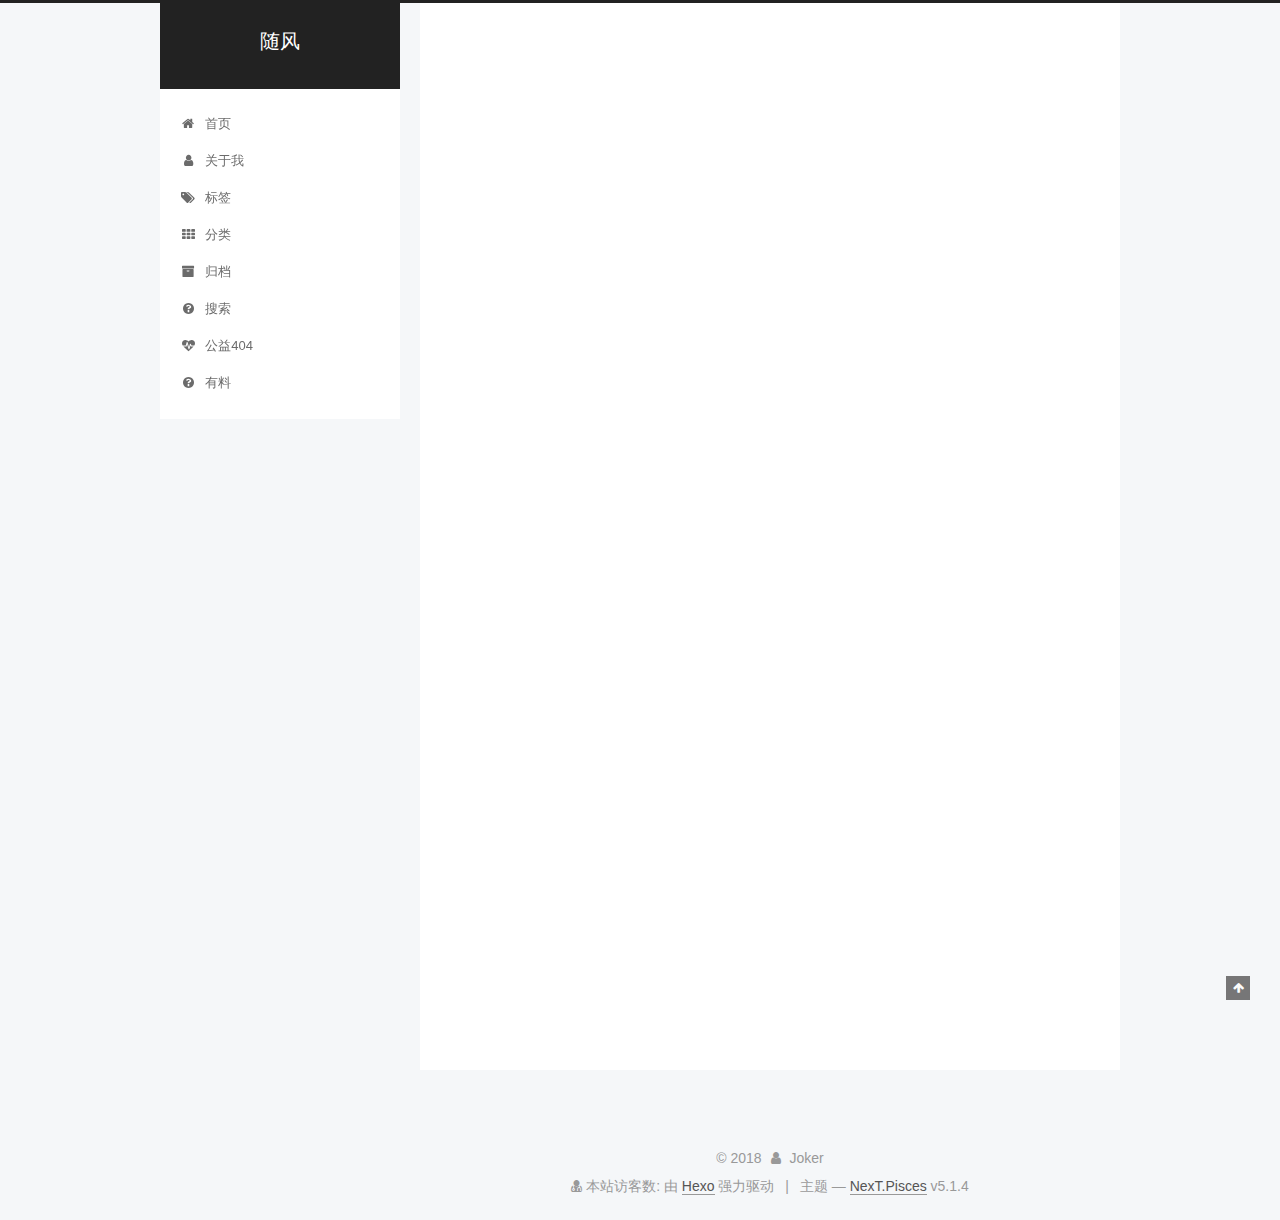
<file: index.html>
<!DOCTYPE html>



  


<html class="theme-next pisces use-motion" lang="zh-Hans">
<head>
  <meta charset="UTF-8"/>
<meta http-equiv="X-UA-Compatible" content="IE=edge" />
<meta name="viewport" content="width=device-width, initial-scale=1, maximum-scale=1"/>
<meta name="theme-color" content="#222">









<meta http-equiv="Cache-Control" content="no-transform" />
<meta http-equiv="Cache-Control" content="no-siteapp" />
















  
  
  <link href="/lib/fancybox/source/jquery.fancybox.css?v=2.1.5" rel="stylesheet" type="text/css" />







<link href="/lib/font-awesome/css/font-awesome.min.css?v=4.6.2" rel="stylesheet" type="text/css" />

<link href="/css/main.css?v=5.1.4" rel="stylesheet" type="text/css" />


  <link rel="apple-touch-icon" sizes="180x180" href="/images/apple-touch-icon-next.png?v=5.1.4">


  <link rel="icon" type="image/png" sizes="32x32" href="/images/favicon-32x32-next.png?v=5.1.4">


  <link rel="icon" type="image/png" sizes="16x16" href="/images/favicon-16x16-next.png?v=5.1.4">


  <link rel="mask-icon" href="/images/logo.svg?v=5.1.4" color="#222">





  <meta name="keywords" content="Hexo, NexT" />










<meta property="og:type" content="website">
<meta property="og:title" content="随风">
<meta property="og:url" content="http://yoursite.com/index.html">
<meta property="og:site_name" content="随风">
<meta property="og:locale" content="zh-Hans">
<meta name="twitter:card" content="summary">
<meta name="twitter:title" content="随风">



<script type="text/javascript" id="hexo.configurations">
  var NexT = window.NexT || {};
  var CONFIG = {
    root: '/',
    scheme: 'Pisces',
    version: '5.1.4',
    sidebar: {"position":"left","display":"post","offset":12,"b2t":false,"scrollpercent":false,"onmobile":false},
    fancybox: true,
    tabs: true,
    motion: {"enable":true,"async":false,"transition":{"post_block":"fadeIn","post_header":"slideDownIn","post_body":"slideDownIn","coll_header":"slideLeftIn","sidebar":"slideUpIn"}},
    duoshuo: {
      userId: '0',
      author: '博主'
    },
    algolia: {
      applicationID: '',
      apiKey: '',
      indexName: '',
      hits: {"per_page":10},
      labels: {"input_placeholder":"Search for Posts","hits_empty":"We didn't find any results for the search: ${query}","hits_stats":"${hits} results found in ${time} ms"}
    }
  };
</script>



  <link rel="canonical" href="http://yoursite.com/"/>





  <title>随风</title>
  








</head>

<body itemscope itemtype="http://schema.org/WebPage" lang="zh-Hans">

  
  
    
  

  <div class="container sidebar-position-left 
  page-home">
    <div class="headband"></div>

    <header id="header" class="header" itemscope itemtype="http://schema.org/WPHeader">
      <div class="header-inner"><div class="site-brand-wrapper">
  <div class="site-meta ">
    

    <div class="custom-logo-site-title">
      <a href="/"  class="brand" rel="start">
        <span class="logo-line-before"><i></i></span>
        <span class="site-title">随风</span>
        <span class="logo-line-after"><i></i></span>
      </a>
    </div>
      
        <p class="site-subtitle"></p>
      
  </div>

  <div class="site-nav-toggle">
    <button>
      <span class="btn-bar"></span>
      <span class="btn-bar"></span>
      <span class="btn-bar"></span>
    </button>
  </div>
</div>

<nav class="site-nav">
  

  
    <ul id="menu" class="menu">
      
        
        <li class="menu-item menu-item-home">
          <a href="/" rel="section">
            
              <i class="menu-item-icon fa fa-fw fa-home"></i> <br />
            
            首页
          </a>
        </li>
      
        
        <li class="menu-item menu-item-about">
          <a href="/about/" rel="section">
            
              <i class="menu-item-icon fa fa-fw fa-user"></i> <br />
            
            关于我
          </a>
        </li>
      
        
        <li class="menu-item menu-item-tags">
          <a href="/tags/" rel="section">
            
              <i class="menu-item-icon fa fa-fw fa-tags"></i> <br />
            
            标签
          </a>
        </li>
      
        
        <li class="menu-item menu-item-categories">
          <a href="/categories/" rel="section">
            
              <i class="menu-item-icon fa fa-fw fa-th"></i> <br />
            
            分类
          </a>
        </li>
      
        
        <li class="menu-item menu-item-archives">
          <a href="/archives/" rel="section">
            
              <i class="menu-item-icon fa fa-fw fa-archive"></i> <br />
            
            归档
          </a>
        </li>
      
        
        <li class="menu-item menu-item-search">
          <a href="/search" rel="section">
            
              <i class="menu-item-icon fa fa-fw fa-question-circle"></i> <br />
            
            搜索
          </a>
        </li>
      
        
        <li class="menu-item menu-item-commonweal">
          <a href="/404/" rel="section">
            
              <i class="menu-item-icon fa fa-fw fa-heartbeat"></i> <br />
            
            公益404
          </a>
        </li>
      
        
        <li class="menu-item menu-item-something">
          <a href="/something" rel="section">
            
              <i class="menu-item-icon fa fa-fw fa-question-circle"></i> <br />
            
            有料
          </a>
        </li>
      

      
    </ul>
  

  
</nav>



 </div>
    </header>

    <main id="main" class="main">
      <div class="main-inner">
        <div class="content-wrap">
          <div id="content" class="content">
            
  <section id="posts" class="posts-expand">
    
      

  

  
  
  

  <article class="post post-type-normal" itemscope itemtype="http://schema.org/Article">
  
  
  
  <div class="post-block">
    <link itemprop="mainEntityOfPage" href="http://yoursite.com/2018/04/02/hello-world/">

    <span hidden itemprop="author" itemscope itemtype="http://schema.org/Person">
      <meta itemprop="name" content="Joker">
      <meta itemprop="description" content="">
      <meta itemprop="image" content="/images/avatar.gif">
    </span>

    <span hidden itemprop="publisher" itemscope itemtype="http://schema.org/Organization">
      <meta itemprop="name" content="随风">
    </span>

    
      <header class="post-header">

        
        
          <h1 class="post-title" itemprop="name headline">
                
                <a class="post-title-link" href="/2018/04/02/hello-world/" itemprop="url">Hello World</a></h1>
        

        <div class="post-meta">
          <span class="post-time">
            
              <span class="post-meta-item-icon">
                <i class="fa fa-calendar-o"></i>
              </span>
              
                <span class="post-meta-item-text">发表于</span>
              
              <time title="创建于" itemprop="dateCreated datePublished" datetime="2018-04-02T16:31:51+08:00">
                2018-04-02
              </time>
            

            

            
          </span>

          

          
            
              <span class="post-comments-count">
                <span class="post-meta-divider">|</span>
                <span class="post-meta-item-icon">
                  <i class="fa fa-comment-o"></i>
                </span>
                <a href="/2018/04/02/hello-world/#comments" itemprop="discussionUrl">
                  <span class="post-comments-count ds-thread-count" data-thread-key="2018/04/02/hello-world/" itemprop="commentCount"></span>
                </a>
              </span>
            
          

          
          

          

          

          

        </div>
      </header>
    

    
    
    
    <div class="post-body" itemprop="articleBody">

      
      

      
        
          
            <p>Welcome to <a href="https://hexo.io/" target="_blank" rel="noopener">Hexo</a>! This is your very first post. Check <a href="https://hexo.io/docs/" target="_blank" rel="noopener">documentation</a> for more info. If you get any problems when using Hexo, you can find the answer in <a href="https://hexo.io/docs/troubleshooting.html" target="_blank" rel="noopener">troubleshooting</a> or you can ask me on <a href="https://github.com/hexojs/hexo/issues" target="_blank" rel="noopener">GitHub</a>.</p>
<h2 id="Quick-Start"><a href="#Quick-Start" class="headerlink" title="Quick Start"></a>Quick Start</h2><h3 id="Create-a-new-post"><a href="#Create-a-new-post" class="headerlink" title="Create a new post"></a>Create a new post</h3><figure class="highlight bash"><table><tr><td class="gutter"><pre><span class="line">1</span><br></pre></td><td class="code"><pre><span class="line">$ hexo new <span class="string">"My New Post"</span></span><br></pre></td></tr></table></figure>
<p>More info: <a href="https://hexo.io/docs/writing.html" target="_blank" rel="noopener">Writing</a></p>
<h3 id="Run-server"><a href="#Run-server" class="headerlink" title="Run server"></a>Run server</h3><figure class="highlight bash"><table><tr><td class="gutter"><pre><span class="line">1</span><br></pre></td><td class="code"><pre><span class="line">$ hexo server</span><br></pre></td></tr></table></figure>
<p>More info: <a href="https://hexo.io/docs/server.html" target="_blank" rel="noopener">Server</a></p>
<h3 id="Generate-static-files"><a href="#Generate-static-files" class="headerlink" title="Generate static files"></a>Generate static files</h3><figure class="highlight bash"><table><tr><td class="gutter"><pre><span class="line">1</span><br></pre></td><td class="code"><pre><span class="line">$ hexo generate</span><br></pre></td></tr></table></figure>
<p>More info: <a href="https://hexo.io/docs/generating.html" target="_blank" rel="noopener">Generating</a></p>
<h3 id="Deploy-to-remote-sites"><a href="#Deploy-to-remote-sites" class="headerlink" title="Deploy to remote sites"></a>Deploy to remote sites</h3><figure class="highlight bash"><table><tr><td class="gutter"><pre><span class="line">1</span><br></pre></td><td class="code"><pre><span class="line">$ hexo deploy</span><br></pre></td></tr></table></figure>
<p>More info: <a href="https://hexo.io/docs/deployment.html" target="_blank" rel="noopener">Deployment</a></p>

          
        
      
    </div>
    
    
    

    

    

    

    <footer class="post-footer">
      

      

      

      
      
        <div class="post-eof"></div>
      
    </footer>
  </div>
  
  
  
  </article>


    
  </section>

  


          </div>
          


          

        </div>
        
          
  
  <div class="sidebar-toggle">
    <div class="sidebar-toggle-line-wrap">
      <span class="sidebar-toggle-line sidebar-toggle-line-first"></span>
      <span class="sidebar-toggle-line sidebar-toggle-line-middle"></span>
      <span class="sidebar-toggle-line sidebar-toggle-line-last"></span>
    </div>
  </div>

  <aside id="sidebar" class="sidebar">
    
    <div class="sidebar-inner">

      

      

      <section class="site-overview-wrap sidebar-panel sidebar-panel-active">
        <div class="site-overview">
          <div class="site-author motion-element" itemprop="author" itemscope itemtype="http://schema.org/Person">
            
              <p class="site-author-name" itemprop="name">Joker</p>
              <p class="site-description motion-element" itemprop="description"></p>
          </div>

          <nav class="site-state motion-element">

            
              <div class="site-state-item site-state-posts">
              
                <a href="/archives/">
              
                  <span class="site-state-item-count">1</span>
                  <span class="site-state-item-name">日志</span>
                </a>
              </div>
            

            

            

          </nav>

          

          
            <div class="links-of-author motion-element">
                
                  <span class="links-of-author-item">
                    <a href="https://github.com/hotoh" target="_blank" title="GitHub">
                      
                        <i class="fa fa-fw fa-globe"></i>GitHub</a>
                  </span>
                
                  <span class="links-of-author-item">
                    <a href="your-twitter-url" target="_blank" title="Twitter">
                      
                        <i class="fa fa-fw fa-globe"></i>Twitter</a>
                  </span>
                
                  <span class="links-of-author-item">
                    <a href="your-weibo-url" target="_blank" title="Weibo">
                      
                        <i class="fa fa-fw fa-globe"></i>Weibo</a>
                  </span>
                
                  <span class="links-of-author-item">
                    <a href="your-douban-url" target="_blank" title="DouBan">
                      
                        <i class="fa fa-fw fa-globe"></i>DouBan</a>
                  </span>
                
                  <span class="links-of-author-item">
                    <a href="your-zhihu-url" target="_blank" title="ZhiHu">
                      
                        <i class="fa fa-fw fa-globe"></i>ZhiHu</a>
                  </span>
                
            </div>
          

          
          

          
          

          

        </div>
      </section>

      

      

    </div>
  </aside>


        
      </div>
    </main>

    <footer id="footer" class="footer">
      <div class="footer-inner">
        <script async src="https://dn-lbstatics.qbox.me/busuanzi/2.3/busuanzi.pure.mini.js"></script>
<div class="copyright">&copy; <span itemprop="copyrightYear">2018</span>
  <span class="with-love">
    <i class="fa fa-user"></i>
  </span>
  <span class="author" itemprop="copyrightHolder">Joker</span>

  
</div>

<div class="powered-by">
<i class="fa fa-user-md"></i><span id="busuanzi_container_site_uv">
  本站访客数:<span id="busuanzi_value_site_uv"></span>
</span>
</div>


  <div class="powered-by">由 <a class="theme-link" target="_blank">Hexo</a> 强力驱动</div>



  <span class="post-meta-divider">|</span>



  <div class="theme-info">主题 &mdash; <a class="theme-link" target="_blank">NexT.Pisces</a> v5.1.4</div>




        







        
      </div>
    </footer>

    
      <div class="back-to-top">
        <i class="fa fa-arrow-up"></i>
        
      </div>
    

    

  </div>

  

<script type="text/javascript">
  if (Object.prototype.toString.call(window.Promise) !== '[object Function]') {
    window.Promise = null;
  }
</script>









  












  
  
    <script type="text/javascript" src="/lib/jquery/index.js?v=2.1.3"></script>
  

  
  
    <script type="text/javascript" src="/lib/fastclick/lib/fastclick.min.js?v=1.0.6"></script>
  

  
  
    <script type="text/javascript" src="/lib/jquery_lazyload/jquery.lazyload.js?v=1.9.7"></script>
  

  
  
    <script type="text/javascript" src="/lib/velocity/velocity.min.js?v=1.2.1"></script>
  

  
  
    <script type="text/javascript" src="/lib/velocity/velocity.ui.min.js?v=1.2.1"></script>
  

  
  
    <script type="text/javascript" src="/lib/fancybox/source/jquery.fancybox.pack.js?v=2.1.5"></script>
  


  


  <script type="text/javascript" src="/js/src/utils.js?v=5.1.4"></script>

  <script type="text/javascript" src="/js/src/motion.js?v=5.1.4"></script>



  
  


  <script type="text/javascript" src="/js/src/affix.js?v=5.1.4"></script>

  <script type="text/javascript" src="/js/src/schemes/pisces.js?v=5.1.4"></script>



  

  


  <script type="text/javascript" src="/js/src/bootstrap.js?v=5.1.4"></script>



  

  
    
  

  <script type="text/javascript">
    var duoshuoQuery = {short_name:"your-duoshuo-shortname"};
    (function() {
      var ds = document.createElement('script');
      ds.type = 'text/javascript';ds.async = true;
      ds.id = 'duoshuo-script';
      ds.src = (document.location.protocol == 'https:' ? 'https:' : 'http:') + '//static.duoshuo.com/embed.js';
      ds.charset = 'UTF-8';
      (document.getElementsByTagName('head')[0]
      || document.getElementsByTagName('body')[0]).appendChild(ds);
    })();
  </script>

  
    
    
    <script src="/lib/ua-parser-js/dist/ua-parser.min.js?v=0.7.9"></script>
    <script src="/js/src/hook-duoshuo.js"></script>
  


















  





  

  

  

  
  

  

  

  

</body>
</html>
</file>
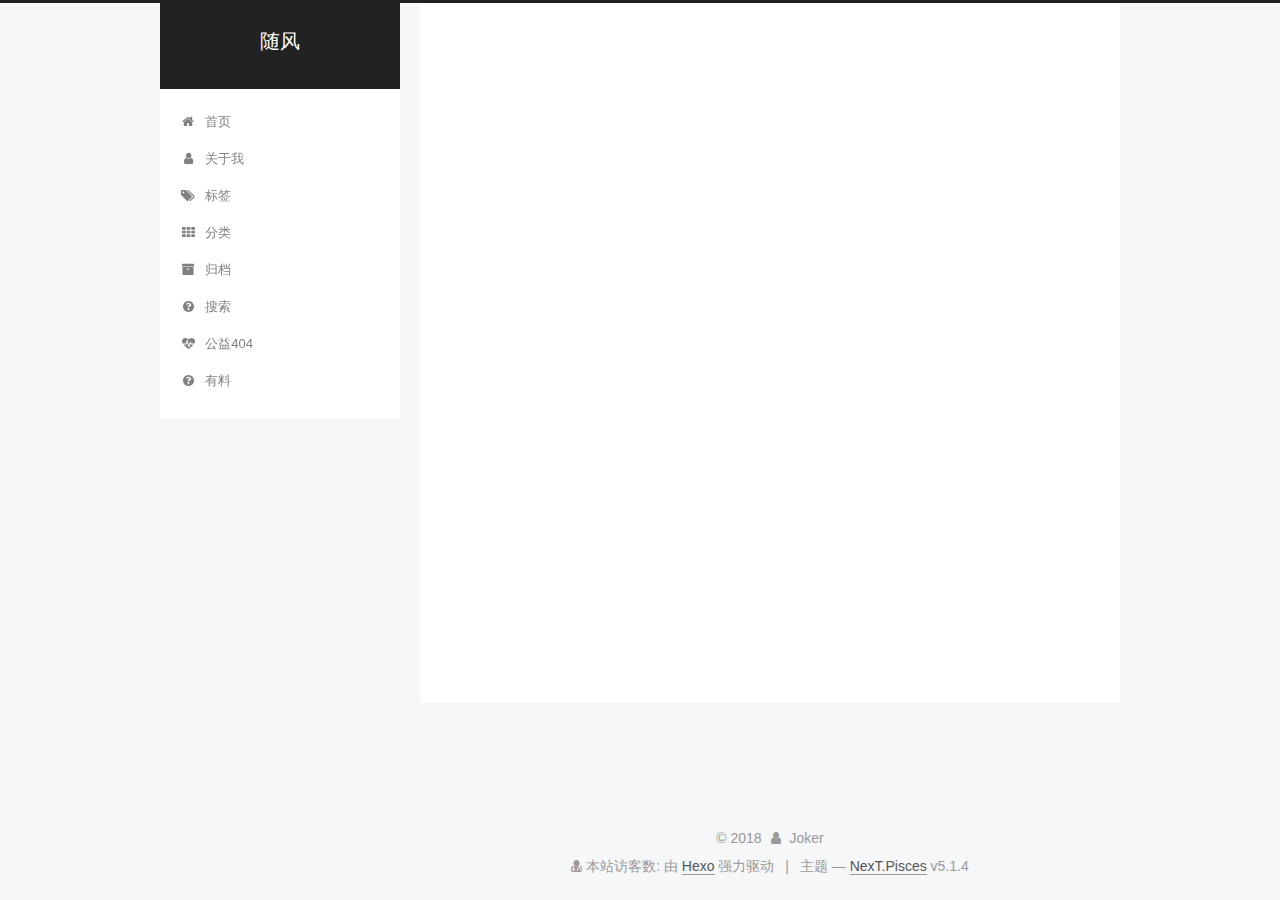
<file: about/index.html>
<!DOCTYPE html>



  


<html class="theme-next pisces use-motion" lang="zh-Hans">
<head>
  <meta charset="UTF-8"/>
<meta http-equiv="X-UA-Compatible" content="IE=edge" />
<meta name="viewport" content="width=device-width, initial-scale=1, maximum-scale=1"/>
<meta name="theme-color" content="#222">









<meta http-equiv="Cache-Control" content="no-transform" />
<meta http-equiv="Cache-Control" content="no-siteapp" />
















  
  
  <link href="/lib/fancybox/source/jquery.fancybox.css?v=2.1.5" rel="stylesheet" type="text/css" />







<link href="/lib/font-awesome/css/font-awesome.min.css?v=4.6.2" rel="stylesheet" type="text/css" />

<link href="/css/main.css?v=5.1.4" rel="stylesheet" type="text/css" />


  <link rel="apple-touch-icon" sizes="180x180" href="/images/apple-touch-icon-next.png?v=5.1.4">


  <link rel="icon" type="image/png" sizes="32x32" href="/images/favicon-32x32-next.png?v=5.1.4">


  <link rel="icon" type="image/png" sizes="16x16" href="/images/favicon-16x16-next.png?v=5.1.4">


  <link rel="mask-icon" href="/images/logo.svg?v=5.1.4" color="#222">





  <meta name="keywords" content="Hexo, NexT" />










<meta name="description" content="##关于我一个爱学习的boy   email:905893451@qq.com">
<meta property="og:type" content="website">
<meta property="og:title" content="about">
<meta property="og:url" content="http://yoursite.com/about/index.html">
<meta property="og:site_name" content="随风">
<meta property="og:description" content="##关于我一个爱学习的boy   email:905893451@qq.com">
<meta property="og:locale" content="zh-Hans">
<meta property="og:updated_time" content="2018-04-02T09:00:41.864Z">
<meta name="twitter:card" content="summary">
<meta name="twitter:title" content="about">
<meta name="twitter:description" content="##关于我一个爱学习的boy   email:905893451@qq.com">



<script type="text/javascript" id="hexo.configurations">
  var NexT = window.NexT || {};
  var CONFIG = {
    root: '/',
    scheme: 'Pisces',
    version: '5.1.4',
    sidebar: {"position":"left","display":"post","offset":12,"b2t":false,"scrollpercent":false,"onmobile":false},
    fancybox: true,
    tabs: true,
    motion: {"enable":true,"async":false,"transition":{"post_block":"fadeIn","post_header":"slideDownIn","post_body":"slideDownIn","coll_header":"slideLeftIn","sidebar":"slideUpIn"}},
    duoshuo: {
      userId: '0',
      author: '博主'
    },
    algolia: {
      applicationID: '',
      apiKey: '',
      indexName: '',
      hits: {"per_page":10},
      labels: {"input_placeholder":"Search for Posts","hits_empty":"We didn't find any results for the search: ${query}","hits_stats":"${hits} results found in ${time} ms"}
    }
  };
</script>



  <link rel="canonical" href="http://yoursite.com/about/"/>





  <title>about | 随风</title>
  








</head>

<body itemscope itemtype="http://schema.org/WebPage" lang="zh-Hans">

  
  
    
  

  <div class="container sidebar-position-left page-post-detail">
    <div class="headband"></div>

    <header id="header" class="header" itemscope itemtype="http://schema.org/WPHeader">
      <div class="header-inner"><div class="site-brand-wrapper">
  <div class="site-meta ">
    

    <div class="custom-logo-site-title">
      <a href="/"  class="brand" rel="start">
        <span class="logo-line-before"><i></i></span>
        <span class="site-title">随风</span>
        <span class="logo-line-after"><i></i></span>
      </a>
    </div>
      
        <p class="site-subtitle"></p>
      
  </div>

  <div class="site-nav-toggle">
    <button>
      <span class="btn-bar"></span>
      <span class="btn-bar"></span>
      <span class="btn-bar"></span>
    </button>
  </div>
</div>

<nav class="site-nav">
  

  
    <ul id="menu" class="menu">
      
        
        <li class="menu-item menu-item-home">
          <a href="/" rel="section">
            
              <i class="menu-item-icon fa fa-fw fa-home"></i> <br />
            
            首页
          </a>
        </li>
      
        
        <li class="menu-item menu-item-about">
          <a href="/about/" rel="section">
            
              <i class="menu-item-icon fa fa-fw fa-user"></i> <br />
            
            关于我
          </a>
        </li>
      
        
        <li class="menu-item menu-item-tags">
          <a href="/tags/" rel="section">
            
              <i class="menu-item-icon fa fa-fw fa-tags"></i> <br />
            
            标签
          </a>
        </li>
      
        
        <li class="menu-item menu-item-categories">
          <a href="/categories/" rel="section">
            
              <i class="menu-item-icon fa fa-fw fa-th"></i> <br />
            
            分类
          </a>
        </li>
      
        
        <li class="menu-item menu-item-archives">
          <a href="/archives/" rel="section">
            
              <i class="menu-item-icon fa fa-fw fa-archive"></i> <br />
            
            归档
          </a>
        </li>
      
        
        <li class="menu-item menu-item-search">
          <a href="/search" rel="section">
            
              <i class="menu-item-icon fa fa-fw fa-question-circle"></i> <br />
            
            搜索
          </a>
        </li>
      
        
        <li class="menu-item menu-item-commonweal">
          <a href="/404/" rel="section">
            
              <i class="menu-item-icon fa fa-fw fa-heartbeat"></i> <br />
            
            公益404
          </a>
        </li>
      
        
        <li class="menu-item menu-item-something">
          <a href="/something" rel="section">
            
              <i class="menu-item-icon fa fa-fw fa-question-circle"></i> <br />
            
            有料
          </a>
        </li>
      

      
    </ul>
  

  
</nav>



 </div>
    </header>

    <main id="main" class="main">
      <div class="main-inner">
        <div class="content-wrap">
          <div id="content" class="content">
            

  <div id="posts" class="posts-expand">
    
    
    
    <div class="post-block page">
      <header class="post-header">

	<h1 class="post-title" itemprop="name headline">about</h1>



</header>

      
      
      
      <div class="post-body">
        
        
          <p>##关于我<br>一个爱学习的boy</p>
<p>  email:<a href="mailto:905893451@qq.com" target="_blank" rel="noopener">905893451@qq.com</a></p>

        
      </div>
      
      
      
    </div>
    
    
    
  </div>


          </div>
          


          

  
    <div class="comments" id="comments">
      <div class="ds-thread" data-thread-key="about/index.html"
           data-title="about" data-url="http://yoursite.com/about/index.html">
      </div>
    </div>

  



        </div>
        
          
  
  <div class="sidebar-toggle">
    <div class="sidebar-toggle-line-wrap">
      <span class="sidebar-toggle-line sidebar-toggle-line-first"></span>
      <span class="sidebar-toggle-line sidebar-toggle-line-middle"></span>
      <span class="sidebar-toggle-line sidebar-toggle-line-last"></span>
    </div>
  </div>

  <aside id="sidebar" class="sidebar">
    
    <div class="sidebar-inner">

      

      

      <section class="site-overview-wrap sidebar-panel sidebar-panel-active">
        <div class="site-overview">
          <div class="site-author motion-element" itemprop="author" itemscope itemtype="http://schema.org/Person">
            
              <p class="site-author-name" itemprop="name">Joker</p>
              <p class="site-description motion-element" itemprop="description"></p>
          </div>

          <nav class="site-state motion-element">

            
              <div class="site-state-item site-state-posts">
              
                <a href="/archives/">
              
                  <span class="site-state-item-count">1</span>
                  <span class="site-state-item-name">日志</span>
                </a>
              </div>
            

            

            

          </nav>

          

          
            <div class="links-of-author motion-element">
                
                  <span class="links-of-author-item">
                    <a href="https://github.com/hotoh" target="_blank" title="GitHub">
                      
                        <i class="fa fa-fw fa-globe"></i>GitHub</a>
                  </span>
                
                  <span class="links-of-author-item">
                    <a href="your-twitter-url" target="_blank" title="Twitter">
                      
                        <i class="fa fa-fw fa-globe"></i>Twitter</a>
                  </span>
                
                  <span class="links-of-author-item">
                    <a href="your-weibo-url" target="_blank" title="Weibo">
                      
                        <i class="fa fa-fw fa-globe"></i>Weibo</a>
                  </span>
                
                  <span class="links-of-author-item">
                    <a href="your-douban-url" target="_blank" title="DouBan">
                      
                        <i class="fa fa-fw fa-globe"></i>DouBan</a>
                  </span>
                
                  <span class="links-of-author-item">
                    <a href="your-zhihu-url" target="_blank" title="ZhiHu">
                      
                        <i class="fa fa-fw fa-globe"></i>ZhiHu</a>
                  </span>
                
            </div>
          

          
          

          
          

          

        </div>
      </section>

      

      

    </div>
  </aside>


        
      </div>
    </main>

    <footer id="footer" class="footer">
      <div class="footer-inner">
        <script async src="https://dn-lbstatics.qbox.me/busuanzi/2.3/busuanzi.pure.mini.js"></script>
<div class="copyright">&copy; <span itemprop="copyrightYear">2018</span>
  <span class="with-love">
    <i class="fa fa-user"></i>
  </span>
  <span class="author" itemprop="copyrightHolder">Joker</span>

  
</div>

<div class="powered-by">
<i class="fa fa-user-md"></i><span id="busuanzi_container_site_uv">
  本站访客数:<span id="busuanzi_value_site_uv"></span>
</span>
</div>


  <div class="powered-by">由 <a class="theme-link" target="_blank">Hexo</a> 强力驱动</div>



  <span class="post-meta-divider">|</span>



  <div class="theme-info">主题 &mdash; <a class="theme-link" target="_blank">NexT.Pisces</a> v5.1.4</div>




        







        
      </div>
    </footer>

    
      <div class="back-to-top">
        <i class="fa fa-arrow-up"></i>
        
      </div>
    

    

  </div>

  

<script type="text/javascript">
  if (Object.prototype.toString.call(window.Promise) !== '[object Function]') {
    window.Promise = null;
  }
</script>









  












  
  
    <script type="text/javascript" src="/lib/jquery/index.js?v=2.1.3"></script>
  

  
  
    <script type="text/javascript" src="/lib/fastclick/lib/fastclick.min.js?v=1.0.6"></script>
  

  
  
    <script type="text/javascript" src="/lib/jquery_lazyload/jquery.lazyload.js?v=1.9.7"></script>
  

  
  
    <script type="text/javascript" src="/lib/velocity/velocity.min.js?v=1.2.1"></script>
  

  
  
    <script type="text/javascript" src="/lib/velocity/velocity.ui.min.js?v=1.2.1"></script>
  

  
  
    <script type="text/javascript" src="/lib/fancybox/source/jquery.fancybox.pack.js?v=2.1.5"></script>
  


  


  <script type="text/javascript" src="/js/src/utils.js?v=5.1.4"></script>

  <script type="text/javascript" src="/js/src/motion.js?v=5.1.4"></script>



  
  


  <script type="text/javascript" src="/js/src/affix.js?v=5.1.4"></script>

  <script type="text/javascript" src="/js/src/schemes/pisces.js?v=5.1.4"></script>



  
  <script type="text/javascript" src="/js/src/scrollspy.js?v=5.1.4"></script>
<script type="text/javascript" src="/js/src/post-details.js?v=5.1.4"></script>



  


  <script type="text/javascript" src="/js/src/bootstrap.js?v=5.1.4"></script>



  

  
    
  

  <script type="text/javascript">
    var duoshuoQuery = {short_name:"your-duoshuo-shortname"};
    (function() {
      var ds = document.createElement('script');
      ds.type = 'text/javascript';ds.async = true;
      ds.id = 'duoshuo-script';
      ds.src = (document.location.protocol == 'https:' ? 'https:' : 'http:') + '//static.duoshuo.com/embed.js';
      ds.charset = 'UTF-8';
      (document.getElementsByTagName('head')[0]
      || document.getElementsByTagName('body')[0]).appendChild(ds);
    })();
  </script>

  
    
    
    <script src="/lib/ua-parser-js/dist/ua-parser.min.js?v=0.7.9"></script>
    <script src="/js/src/hook-duoshuo.js"></script>
  


















  





  

  

  

  
  

  

  


</body>
</html>
</file>
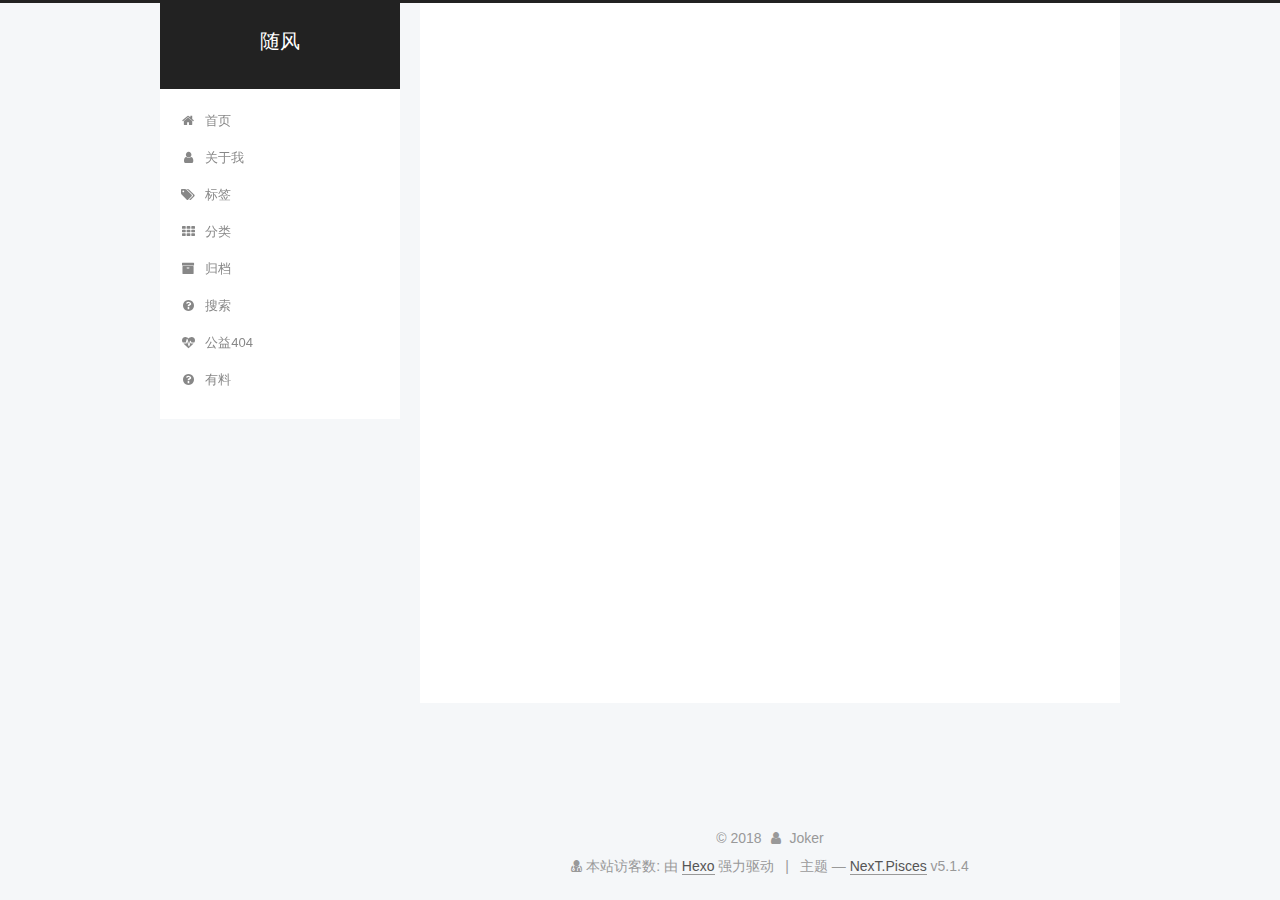
<file: archives/index.html>
<!DOCTYPE html>



  


<html class="theme-next pisces use-motion" lang="zh-Hans">
<head>
  <meta charset="UTF-8"/>
<meta http-equiv="X-UA-Compatible" content="IE=edge" />
<meta name="viewport" content="width=device-width, initial-scale=1, maximum-scale=1"/>
<meta name="theme-color" content="#222">









<meta http-equiv="Cache-Control" content="no-transform" />
<meta http-equiv="Cache-Control" content="no-siteapp" />
















  
  
  <link href="/lib/fancybox/source/jquery.fancybox.css?v=2.1.5" rel="stylesheet" type="text/css" />







<link href="/lib/font-awesome/css/font-awesome.min.css?v=4.6.2" rel="stylesheet" type="text/css" />

<link href="/css/main.css?v=5.1.4" rel="stylesheet" type="text/css" />


  <link rel="apple-touch-icon" sizes="180x180" href="/images/apple-touch-icon-next.png?v=5.1.4">


  <link rel="icon" type="image/png" sizes="32x32" href="/images/favicon-32x32-next.png?v=5.1.4">


  <link rel="icon" type="image/png" sizes="16x16" href="/images/favicon-16x16-next.png?v=5.1.4">


  <link rel="mask-icon" href="/images/logo.svg?v=5.1.4" color="#222">





  <meta name="keywords" content="Hexo, NexT" />










<meta property="og:type" content="website">
<meta property="og:title" content="随风">
<meta property="og:url" content="http://yoursite.com/archives/index.html">
<meta property="og:site_name" content="随风">
<meta property="og:locale" content="zh-Hans">
<meta name="twitter:card" content="summary">
<meta name="twitter:title" content="随风">



<script type="text/javascript" id="hexo.configurations">
  var NexT = window.NexT || {};
  var CONFIG = {
    root: '/',
    scheme: 'Pisces',
    version: '5.1.4',
    sidebar: {"position":"left","display":"post","offset":12,"b2t":false,"scrollpercent":false,"onmobile":false},
    fancybox: true,
    tabs: true,
    motion: {"enable":true,"async":false,"transition":{"post_block":"fadeIn","post_header":"slideDownIn","post_body":"slideDownIn","coll_header":"slideLeftIn","sidebar":"slideUpIn"}},
    duoshuo: {
      userId: '0',
      author: '博主'
    },
    algolia: {
      applicationID: '',
      apiKey: '',
      indexName: '',
      hits: {"per_page":10},
      labels: {"input_placeholder":"Search for Posts","hits_empty":"We didn't find any results for the search: ${query}","hits_stats":"${hits} results found in ${time} ms"}
    }
  };
</script>



  <link rel="canonical" href="http://yoursite.com/archives/"/>





  <title>归档 | 随风</title>
  








</head>

<body itemscope itemtype="http://schema.org/WebPage" lang="zh-Hans">

  
  
    
  

  <div class="container sidebar-position-left page-archive">
    <div class="headband"></div>

    <header id="header" class="header" itemscope itemtype="http://schema.org/WPHeader">
      <div class="header-inner"><div class="site-brand-wrapper">
  <div class="site-meta ">
    

    <div class="custom-logo-site-title">
      <a href="/"  class="brand" rel="start">
        <span class="logo-line-before"><i></i></span>
        <span class="site-title">随风</span>
        <span class="logo-line-after"><i></i></span>
      </a>
    </div>
      
        <p class="site-subtitle"></p>
      
  </div>

  <div class="site-nav-toggle">
    <button>
      <span class="btn-bar"></span>
      <span class="btn-bar"></span>
      <span class="btn-bar"></span>
    </button>
  </div>
</div>

<nav class="site-nav">
  

  
    <ul id="menu" class="menu">
      
        
        <li class="menu-item menu-item-home">
          <a href="/" rel="section">
            
              <i class="menu-item-icon fa fa-fw fa-home"></i> <br />
            
            首页
          </a>
        </li>
      
        
        <li class="menu-item menu-item-about">
          <a href="/about/" rel="section">
            
              <i class="menu-item-icon fa fa-fw fa-user"></i> <br />
            
            关于我
          </a>
        </li>
      
        
        <li class="menu-item menu-item-tags">
          <a href="/tags/" rel="section">
            
              <i class="menu-item-icon fa fa-fw fa-tags"></i> <br />
            
            标签
          </a>
        </li>
      
        
        <li class="menu-item menu-item-categories">
          <a href="/categories/" rel="section">
            
              <i class="menu-item-icon fa fa-fw fa-th"></i> <br />
            
            分类
          </a>
        </li>
      
        
        <li class="menu-item menu-item-archives">
          <a href="/archives/" rel="section">
            
              <i class="menu-item-icon fa fa-fw fa-archive"></i> <br />
            
            归档
          </a>
        </li>
      
        
        <li class="menu-item menu-item-search">
          <a href="/search" rel="section">
            
              <i class="menu-item-icon fa fa-fw fa-question-circle"></i> <br />
            
            搜索
          </a>
        </li>
      
        
        <li class="menu-item menu-item-commonweal">
          <a href="/404/" rel="section">
            
              <i class="menu-item-icon fa fa-fw fa-heartbeat"></i> <br />
            
            公益404
          </a>
        </li>
      
        
        <li class="menu-item menu-item-something">
          <a href="/something" rel="section">
            
              <i class="menu-item-icon fa fa-fw fa-question-circle"></i> <br />
            
            有料
          </a>
        </li>
      

      
    </ul>
  

  
</nav>



 </div>
    </header>

    <main id="main" class="main">
      <div class="main-inner">
        <div class="content-wrap">
          <div id="content" class="content">
            

  
  
  
  <div class="post-block archive">
    <div id="posts" class="posts-collapse">
      <span class="archive-move-on"></span>

      <span class="archive-page-counter">
        
        
        
          
        
        嗯..! 目前共计 1 篇日志。 继续努力。
      </span>

      

        
        
        

        
          
          <div class="collection-title">
            <h1 class="archive-year" id="archive-year-2018">2018</h1>
          </div>
        
        

        

  <article class="post post-type-normal" itemscope itemtype="http://schema.org/Article">
    <header class="post-header">

      <h2 class="post-title">
        
            <a class="post-title-link" href="/2018/04/02/hello-world/" itemprop="url">
              
                <span itemprop="name">Hello World</span>
              
            </a>
        
      </h2>

      <div class="post-meta">
        <time class="post-time" itemprop="dateCreated"
              datetime="2018-04-02T16:31:51+08:00"
              content="2018-04-02" >
          04-02
        </time>
      </div>

    </header>
  </article>



      

    </div>
  </div>
  
  
  

  



          </div>
          


          

        </div>
        
          
  
  <div class="sidebar-toggle">
    <div class="sidebar-toggle-line-wrap">
      <span class="sidebar-toggle-line sidebar-toggle-line-first"></span>
      <span class="sidebar-toggle-line sidebar-toggle-line-middle"></span>
      <span class="sidebar-toggle-line sidebar-toggle-line-last"></span>
    </div>
  </div>

  <aside id="sidebar" class="sidebar">
    
    <div class="sidebar-inner">

      

      

      <section class="site-overview-wrap sidebar-panel sidebar-panel-active">
        <div class="site-overview">
          <div class="site-author motion-element" itemprop="author" itemscope itemtype="http://schema.org/Person">
            
              <p class="site-author-name" itemprop="name">Joker</p>
              <p class="site-description motion-element" itemprop="description"></p>
          </div>

          <nav class="site-state motion-element">

            
              <div class="site-state-item site-state-posts">
              
                <a href="/archives/">
              
                  <span class="site-state-item-count">1</span>
                  <span class="site-state-item-name">日志</span>
                </a>
              </div>
            

            

            

          </nav>

          

          
            <div class="links-of-author motion-element">
                
                  <span class="links-of-author-item">
                    <a href="https://github.com/hotoh" target="_blank" title="GitHub">
                      
                        <i class="fa fa-fw fa-globe"></i>GitHub</a>
                  </span>
                
                  <span class="links-of-author-item">
                    <a href="your-twitter-url" target="_blank" title="Twitter">
                      
                        <i class="fa fa-fw fa-globe"></i>Twitter</a>
                  </span>
                
                  <span class="links-of-author-item">
                    <a href="your-weibo-url" target="_blank" title="Weibo">
                      
                        <i class="fa fa-fw fa-globe"></i>Weibo</a>
                  </span>
                
                  <span class="links-of-author-item">
                    <a href="your-douban-url" target="_blank" title="DouBan">
                      
                        <i class="fa fa-fw fa-globe"></i>DouBan</a>
                  </span>
                
                  <span class="links-of-author-item">
                    <a href="your-zhihu-url" target="_blank" title="ZhiHu">
                      
                        <i class="fa fa-fw fa-globe"></i>ZhiHu</a>
                  </span>
                
            </div>
          

          
          

          
          

          

        </div>
      </section>

      

      

    </div>
  </aside>


        
      </div>
    </main>

    <footer id="footer" class="footer">
      <div class="footer-inner">
        <script async src="https://dn-lbstatics.qbox.me/busuanzi/2.3/busuanzi.pure.mini.js"></script>
<div class="copyright">&copy; <span itemprop="copyrightYear">2018</span>
  <span class="with-love">
    <i class="fa fa-user"></i>
  </span>
  <span class="author" itemprop="copyrightHolder">Joker</span>

  
</div>

<div class="powered-by">
<i class="fa fa-user-md"></i><span id="busuanzi_container_site_uv">
  本站访客数:<span id="busuanzi_value_site_uv"></span>
</span>
</div>


  <div class="powered-by">由 <a class="theme-link" target="_blank">Hexo</a> 强力驱动</div>



  <span class="post-meta-divider">|</span>



  <div class="theme-info">主题 &mdash; <a class="theme-link" target="_blank">NexT.Pisces</a> v5.1.4</div>




        







        
      </div>
    </footer>

    
      <div class="back-to-top">
        <i class="fa fa-arrow-up"></i>
        
      </div>
    

    

  </div>

  

<script type="text/javascript">
  if (Object.prototype.toString.call(window.Promise) !== '[object Function]') {
    window.Promise = null;
  }
</script>









  












  
  
    <script type="text/javascript" src="/lib/jquery/index.js?v=2.1.3"></script>
  

  
  
    <script type="text/javascript" src="/lib/fastclick/lib/fastclick.min.js?v=1.0.6"></script>
  

  
  
    <script type="text/javascript" src="/lib/jquery_lazyload/jquery.lazyload.js?v=1.9.7"></script>
  

  
  
    <script type="text/javascript" src="/lib/velocity/velocity.min.js?v=1.2.1"></script>
  

  
  
    <script type="text/javascript" src="/lib/velocity/velocity.ui.min.js?v=1.2.1"></script>
  

  
  
    <script type="text/javascript" src="/lib/fancybox/source/jquery.fancybox.pack.js?v=2.1.5"></script>
  


  


  <script type="text/javascript" src="/js/src/utils.js?v=5.1.4"></script>

  <script type="text/javascript" src="/js/src/motion.js?v=5.1.4"></script>



  
  


  <script type="text/javascript" src="/js/src/affix.js?v=5.1.4"></script>

  <script type="text/javascript" src="/js/src/schemes/pisces.js?v=5.1.4"></script>



  

  


  <script type="text/javascript" src="/js/src/bootstrap.js?v=5.1.4"></script>



  

  
    
  

  <script type="text/javascript">
    var duoshuoQuery = {short_name:"your-duoshuo-shortname"};
    (function() {
      var ds = document.createElement('script');
      ds.type = 'text/javascript';ds.async = true;
      ds.id = 'duoshuo-script';
      ds.src = (document.location.protocol == 'https:' ? 'https:' : 'http:') + '//static.duoshuo.com/embed.js';
      ds.charset = 'UTF-8';
      (document.getElementsByTagName('head')[0]
      || document.getElementsByTagName('body')[0]).appendChild(ds);
    })();
  </script>

  
    
    
    <script src="/lib/ua-parser-js/dist/ua-parser.min.js?v=0.7.9"></script>
    <script src="/js/src/hook-duoshuo.js"></script>
  


















  





  

  

  

  
  

  

  

  

</body>
</html>
</file>
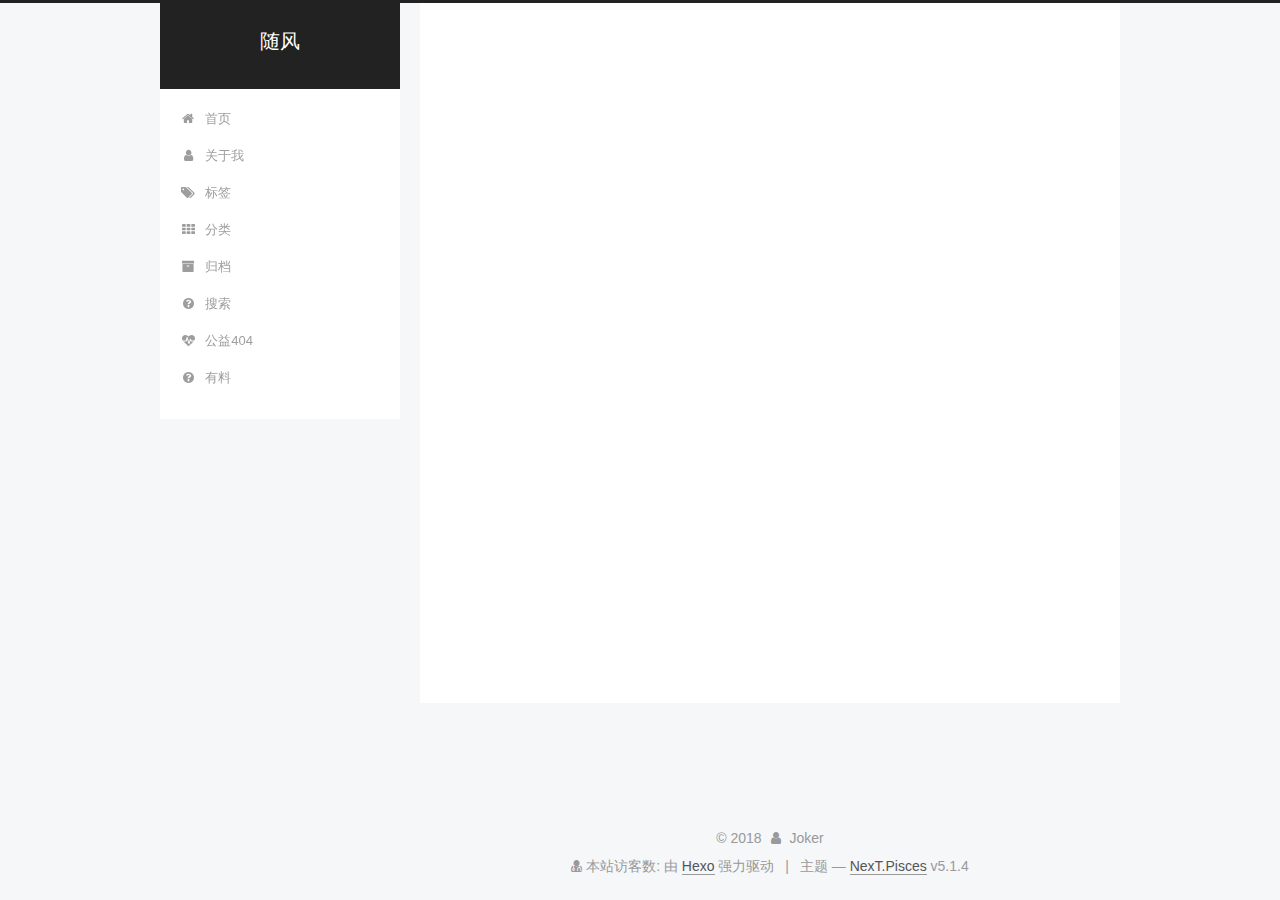
<file: archives/2018/index.html>
<!DOCTYPE html>



  


<html class="theme-next pisces use-motion" lang="zh-Hans">
<head>
  <meta charset="UTF-8"/>
<meta http-equiv="X-UA-Compatible" content="IE=edge" />
<meta name="viewport" content="width=device-width, initial-scale=1, maximum-scale=1"/>
<meta name="theme-color" content="#222">









<meta http-equiv="Cache-Control" content="no-transform" />
<meta http-equiv="Cache-Control" content="no-siteapp" />
















  
  
  <link href="/lib/fancybox/source/jquery.fancybox.css?v=2.1.5" rel="stylesheet" type="text/css" />







<link href="/lib/font-awesome/css/font-awesome.min.css?v=4.6.2" rel="stylesheet" type="text/css" />

<link href="/css/main.css?v=5.1.4" rel="stylesheet" type="text/css" />


  <link rel="apple-touch-icon" sizes="180x180" href="/images/apple-touch-icon-next.png?v=5.1.4">


  <link rel="icon" type="image/png" sizes="32x32" href="/images/favicon-32x32-next.png?v=5.1.4">


  <link rel="icon" type="image/png" sizes="16x16" href="/images/favicon-16x16-next.png?v=5.1.4">


  <link rel="mask-icon" href="/images/logo.svg?v=5.1.4" color="#222">





  <meta name="keywords" content="Hexo, NexT" />










<meta property="og:type" content="website">
<meta property="og:title" content="随风">
<meta property="og:url" content="http://yoursite.com/archives/2018/index.html">
<meta property="og:site_name" content="随风">
<meta property="og:locale" content="zh-Hans">
<meta name="twitter:card" content="summary">
<meta name="twitter:title" content="随风">



<script type="text/javascript" id="hexo.configurations">
  var NexT = window.NexT || {};
  var CONFIG = {
    root: '/',
    scheme: 'Pisces',
    version: '5.1.4',
    sidebar: {"position":"left","display":"post","offset":12,"b2t":false,"scrollpercent":false,"onmobile":false},
    fancybox: true,
    tabs: true,
    motion: {"enable":true,"async":false,"transition":{"post_block":"fadeIn","post_header":"slideDownIn","post_body":"slideDownIn","coll_header":"slideLeftIn","sidebar":"slideUpIn"}},
    duoshuo: {
      userId: '0',
      author: '博主'
    },
    algolia: {
      applicationID: '',
      apiKey: '',
      indexName: '',
      hits: {"per_page":10},
      labels: {"input_placeholder":"Search for Posts","hits_empty":"We didn't find any results for the search: ${query}","hits_stats":"${hits} results found in ${time} ms"}
    }
  };
</script>



  <link rel="canonical" href="http://yoursite.com/archives/2018/"/>





  <title>归档 | 随风</title>
  








</head>

<body itemscope itemtype="http://schema.org/WebPage" lang="zh-Hans">

  
  
    
  

  <div class="container sidebar-position-left page-archive">
    <div class="headband"></div>

    <header id="header" class="header" itemscope itemtype="http://schema.org/WPHeader">
      <div class="header-inner"><div class="site-brand-wrapper">
  <div class="site-meta ">
    

    <div class="custom-logo-site-title">
      <a href="/"  class="brand" rel="start">
        <span class="logo-line-before"><i></i></span>
        <span class="site-title">随风</span>
        <span class="logo-line-after"><i></i></span>
      </a>
    </div>
      
        <p class="site-subtitle"></p>
      
  </div>

  <div class="site-nav-toggle">
    <button>
      <span class="btn-bar"></span>
      <span class="btn-bar"></span>
      <span class="btn-bar"></span>
    </button>
  </div>
</div>

<nav class="site-nav">
  

  
    <ul id="menu" class="menu">
      
        
        <li class="menu-item menu-item-home">
          <a href="/" rel="section">
            
              <i class="menu-item-icon fa fa-fw fa-home"></i> <br />
            
            首页
          </a>
        </li>
      
        
        <li class="menu-item menu-item-about">
          <a href="/about/" rel="section">
            
              <i class="menu-item-icon fa fa-fw fa-user"></i> <br />
            
            关于我
          </a>
        </li>
      
        
        <li class="menu-item menu-item-tags">
          <a href="/tags/" rel="section">
            
              <i class="menu-item-icon fa fa-fw fa-tags"></i> <br />
            
            标签
          </a>
        </li>
      
        
        <li class="menu-item menu-item-categories">
          <a href="/categories/" rel="section">
            
              <i class="menu-item-icon fa fa-fw fa-th"></i> <br />
            
            分类
          </a>
        </li>
      
        
        <li class="menu-item menu-item-archives">
          <a href="/archives/" rel="section">
            
              <i class="menu-item-icon fa fa-fw fa-archive"></i> <br />
            
            归档
          </a>
        </li>
      
        
        <li class="menu-item menu-item-search">
          <a href="/search" rel="section">
            
              <i class="menu-item-icon fa fa-fw fa-question-circle"></i> <br />
            
            搜索
          </a>
        </li>
      
        
        <li class="menu-item menu-item-commonweal">
          <a href="/404/" rel="section">
            
              <i class="menu-item-icon fa fa-fw fa-heartbeat"></i> <br />
            
            公益404
          </a>
        </li>
      
        
        <li class="menu-item menu-item-something">
          <a href="/something" rel="section">
            
              <i class="menu-item-icon fa fa-fw fa-question-circle"></i> <br />
            
            有料
          </a>
        </li>
      

      
    </ul>
  

  
</nav>



 </div>
    </header>

    <main id="main" class="main">
      <div class="main-inner">
        <div class="content-wrap">
          <div id="content" class="content">
            

  
  
  
  <div class="post-block archive">
    <div id="posts" class="posts-collapse">
      <span class="archive-move-on"></span>

      <span class="archive-page-counter">
        
        
        
          
        
        嗯..! 目前共计 1 篇日志。 继续努力。
      </span>

      

        
        
        

        
          
          <div class="collection-title">
            <h1 class="archive-year" id="archive-year-2018">2018</h1>
          </div>
        
        

        

  <article class="post post-type-normal" itemscope itemtype="http://schema.org/Article">
    <header class="post-header">

      <h2 class="post-title">
        
            <a class="post-title-link" href="/2018/04/02/hello-world/" itemprop="url">
              
                <span itemprop="name">Hello World</span>
              
            </a>
        
      </h2>

      <div class="post-meta">
        <time class="post-time" itemprop="dateCreated"
              datetime="2018-04-02T16:31:51+08:00"
              content="2018-04-02" >
          04-02
        </time>
      </div>

    </header>
  </article>



      

    </div>
  </div>
  
  
  

  



          </div>
          


          

        </div>
        
          
  
  <div class="sidebar-toggle">
    <div class="sidebar-toggle-line-wrap">
      <span class="sidebar-toggle-line sidebar-toggle-line-first"></span>
      <span class="sidebar-toggle-line sidebar-toggle-line-middle"></span>
      <span class="sidebar-toggle-line sidebar-toggle-line-last"></span>
    </div>
  </div>

  <aside id="sidebar" class="sidebar">
    
    <div class="sidebar-inner">

      

      

      <section class="site-overview-wrap sidebar-panel sidebar-panel-active">
        <div class="site-overview">
          <div class="site-author motion-element" itemprop="author" itemscope itemtype="http://schema.org/Person">
            
              <p class="site-author-name" itemprop="name">Joker</p>
              <p class="site-description motion-element" itemprop="description"></p>
          </div>

          <nav class="site-state motion-element">

            
              <div class="site-state-item site-state-posts">
              
                <a href="/archives/">
              
                  <span class="site-state-item-count">1</span>
                  <span class="site-state-item-name">日志</span>
                </a>
              </div>
            

            

            

          </nav>

          

          
            <div class="links-of-author motion-element">
                
                  <span class="links-of-author-item">
                    <a href="https://github.com/hotoh" target="_blank" title="GitHub">
                      
                        <i class="fa fa-fw fa-globe"></i>GitHub</a>
                  </span>
                
                  <span class="links-of-author-item">
                    <a href="your-twitter-url" target="_blank" title="Twitter">
                      
                        <i class="fa fa-fw fa-globe"></i>Twitter</a>
                  </span>
                
                  <span class="links-of-author-item">
                    <a href="your-weibo-url" target="_blank" title="Weibo">
                      
                        <i class="fa fa-fw fa-globe"></i>Weibo</a>
                  </span>
                
                  <span class="links-of-author-item">
                    <a href="your-douban-url" target="_blank" title="DouBan">
                      
                        <i class="fa fa-fw fa-globe"></i>DouBan</a>
                  </span>
                
                  <span class="links-of-author-item">
                    <a href="your-zhihu-url" target="_blank" title="ZhiHu">
                      
                        <i class="fa fa-fw fa-globe"></i>ZhiHu</a>
                  </span>
                
            </div>
          

          
          

          
          

          

        </div>
      </section>

      

      

    </div>
  </aside>


        
      </div>
    </main>

    <footer id="footer" class="footer">
      <div class="footer-inner">
        <script async src="https://dn-lbstatics.qbox.me/busuanzi/2.3/busuanzi.pure.mini.js"></script>
<div class="copyright">&copy; <span itemprop="copyrightYear">2018</span>
  <span class="with-love">
    <i class="fa fa-user"></i>
  </span>
  <span class="author" itemprop="copyrightHolder">Joker</span>

  
</div>

<div class="powered-by">
<i class="fa fa-user-md"></i><span id="busuanzi_container_site_uv">
  本站访客数:<span id="busuanzi_value_site_uv"></span>
</span>
</div>


  <div class="powered-by">由 <a class="theme-link" target="_blank">Hexo</a> 强力驱动</div>



  <span class="post-meta-divider">|</span>



  <div class="theme-info">主题 &mdash; <a class="theme-link" target="_blank">NexT.Pisces</a> v5.1.4</div>




        







        
      </div>
    </footer>

    
      <div class="back-to-top">
        <i class="fa fa-arrow-up"></i>
        
      </div>
    

    

  </div>

  

<script type="text/javascript">
  if (Object.prototype.toString.call(window.Promise) !== '[object Function]') {
    window.Promise = null;
  }
</script>









  












  
  
    <script type="text/javascript" src="/lib/jquery/index.js?v=2.1.3"></script>
  

  
  
    <script type="text/javascript" src="/lib/fastclick/lib/fastclick.min.js?v=1.0.6"></script>
  

  
  
    <script type="text/javascript" src="/lib/jquery_lazyload/jquery.lazyload.js?v=1.9.7"></script>
  

  
  
    <script type="text/javascript" src="/lib/velocity/velocity.min.js?v=1.2.1"></script>
  

  
  
    <script type="text/javascript" src="/lib/velocity/velocity.ui.min.js?v=1.2.1"></script>
  

  
  
    <script type="text/javascript" src="/lib/fancybox/source/jquery.fancybox.pack.js?v=2.1.5"></script>
  


  


  <script type="text/javascript" src="/js/src/utils.js?v=5.1.4"></script>

  <script type="text/javascript" src="/js/src/motion.js?v=5.1.4"></script>



  
  


  <script type="text/javascript" src="/js/src/affix.js?v=5.1.4"></script>

  <script type="text/javascript" src="/js/src/schemes/pisces.js?v=5.1.4"></script>



  

  


  <script type="text/javascript" src="/js/src/bootstrap.js?v=5.1.4"></script>



  

  
    
  

  <script type="text/javascript">
    var duoshuoQuery = {short_name:"your-duoshuo-shortname"};
    (function() {
      var ds = document.createElement('script');
      ds.type = 'text/javascript';ds.async = true;
      ds.id = 'duoshuo-script';
      ds.src = (document.location.protocol == 'https:' ? 'https:' : 'http:') + '//static.duoshuo.com/embed.js';
      ds.charset = 'UTF-8';
      (document.getElementsByTagName('head')[0]
      || document.getElementsByTagName('body')[0]).appendChild(ds);
    })();
  </script>

  
    
    
    <script src="/lib/ua-parser-js/dist/ua-parser.min.js?v=0.7.9"></script>
    <script src="/js/src/hook-duoshuo.js"></script>
  


















  





  

  

  

  
  

  

  

  

</body>
</html>
</file>
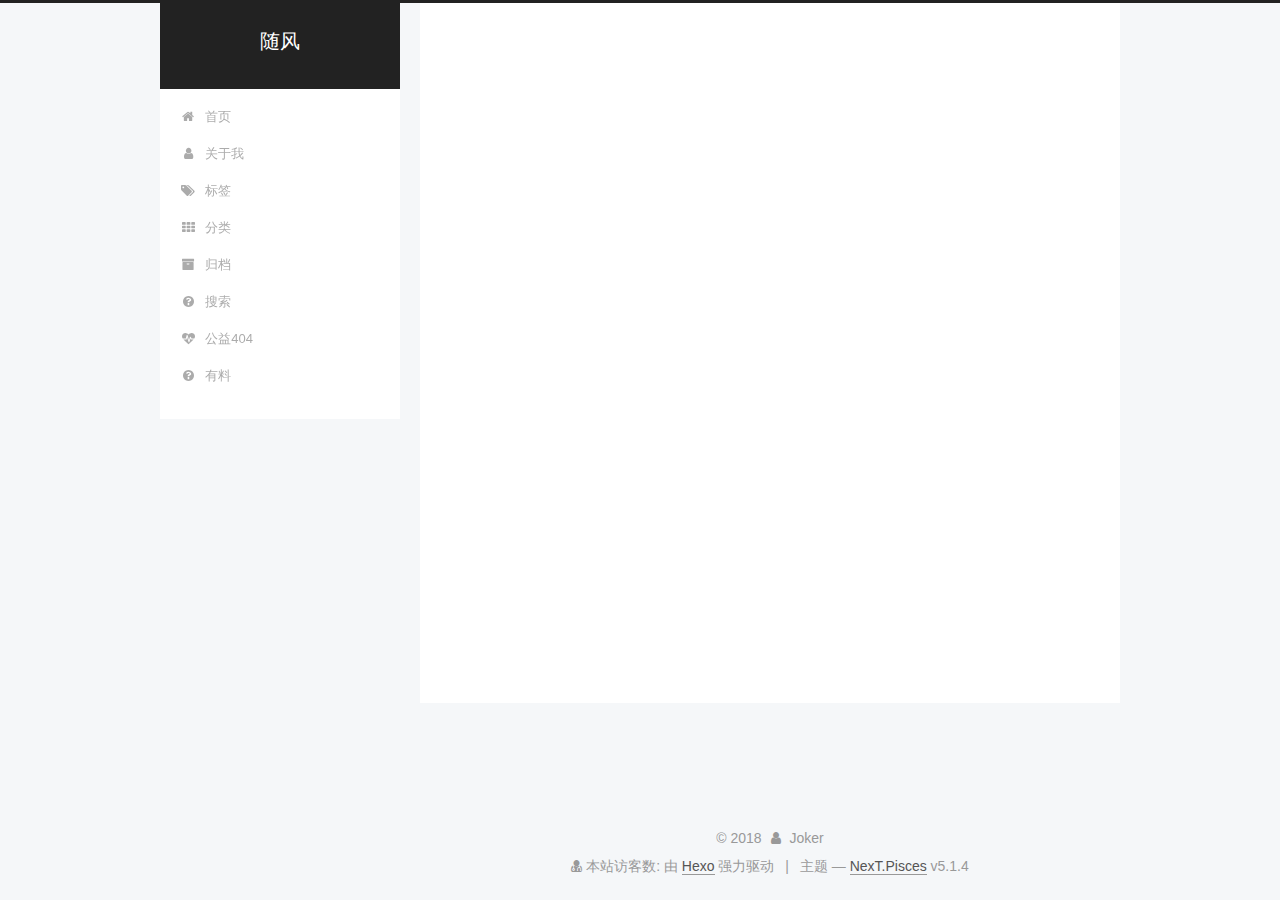
<file: archives/2018/04/index.html>
<!DOCTYPE html>



  


<html class="theme-next pisces use-motion" lang="zh-Hans">
<head>
  <meta charset="UTF-8"/>
<meta http-equiv="X-UA-Compatible" content="IE=edge" />
<meta name="viewport" content="width=device-width, initial-scale=1, maximum-scale=1"/>
<meta name="theme-color" content="#222">









<meta http-equiv="Cache-Control" content="no-transform" />
<meta http-equiv="Cache-Control" content="no-siteapp" />
















  
  
  <link href="/lib/fancybox/source/jquery.fancybox.css?v=2.1.5" rel="stylesheet" type="text/css" />







<link href="/lib/font-awesome/css/font-awesome.min.css?v=4.6.2" rel="stylesheet" type="text/css" />

<link href="/css/main.css?v=5.1.4" rel="stylesheet" type="text/css" />


  <link rel="apple-touch-icon" sizes="180x180" href="/images/apple-touch-icon-next.png?v=5.1.4">


  <link rel="icon" type="image/png" sizes="32x32" href="/images/favicon-32x32-next.png?v=5.1.4">


  <link rel="icon" type="image/png" sizes="16x16" href="/images/favicon-16x16-next.png?v=5.1.4">


  <link rel="mask-icon" href="/images/logo.svg?v=5.1.4" color="#222">





  <meta name="keywords" content="Hexo, NexT" />










<meta property="og:type" content="website">
<meta property="og:title" content="随风">
<meta property="og:url" content="http://yoursite.com/archives/2018/04/index.html">
<meta property="og:site_name" content="随风">
<meta property="og:locale" content="zh-Hans">
<meta name="twitter:card" content="summary">
<meta name="twitter:title" content="随风">



<script type="text/javascript" id="hexo.configurations">
  var NexT = window.NexT || {};
  var CONFIG = {
    root: '/',
    scheme: 'Pisces',
    version: '5.1.4',
    sidebar: {"position":"left","display":"post","offset":12,"b2t":false,"scrollpercent":false,"onmobile":false},
    fancybox: true,
    tabs: true,
    motion: {"enable":true,"async":false,"transition":{"post_block":"fadeIn","post_header":"slideDownIn","post_body":"slideDownIn","coll_header":"slideLeftIn","sidebar":"slideUpIn"}},
    duoshuo: {
      userId: '0',
      author: '博主'
    },
    algolia: {
      applicationID: '',
      apiKey: '',
      indexName: '',
      hits: {"per_page":10},
      labels: {"input_placeholder":"Search for Posts","hits_empty":"We didn't find any results for the search: ${query}","hits_stats":"${hits} results found in ${time} ms"}
    }
  };
</script>



  <link rel="canonical" href="http://yoursite.com/archives/2018/04/"/>





  <title>归档 | 随风</title>
  








</head>

<body itemscope itemtype="http://schema.org/WebPage" lang="zh-Hans">

  
  
    
  

  <div class="container sidebar-position-left page-archive">
    <div class="headband"></div>

    <header id="header" class="header" itemscope itemtype="http://schema.org/WPHeader">
      <div class="header-inner"><div class="site-brand-wrapper">
  <div class="site-meta ">
    

    <div class="custom-logo-site-title">
      <a href="/"  class="brand" rel="start">
        <span class="logo-line-before"><i></i></span>
        <span class="site-title">随风</span>
        <span class="logo-line-after"><i></i></span>
      </a>
    </div>
      
        <p class="site-subtitle"></p>
      
  </div>

  <div class="site-nav-toggle">
    <button>
      <span class="btn-bar"></span>
      <span class="btn-bar"></span>
      <span class="btn-bar"></span>
    </button>
  </div>
</div>

<nav class="site-nav">
  

  
    <ul id="menu" class="menu">
      
        
        <li class="menu-item menu-item-home">
          <a href="/" rel="section">
            
              <i class="menu-item-icon fa fa-fw fa-home"></i> <br />
            
            首页
          </a>
        </li>
      
        
        <li class="menu-item menu-item-about">
          <a href="/about/" rel="section">
            
              <i class="menu-item-icon fa fa-fw fa-user"></i> <br />
            
            关于我
          </a>
        </li>
      
        
        <li class="menu-item menu-item-tags">
          <a href="/tags/" rel="section">
            
              <i class="menu-item-icon fa fa-fw fa-tags"></i> <br />
            
            标签
          </a>
        </li>
      
        
        <li class="menu-item menu-item-categories">
          <a href="/categories/" rel="section">
            
              <i class="menu-item-icon fa fa-fw fa-th"></i> <br />
            
            分类
          </a>
        </li>
      
        
        <li class="menu-item menu-item-archives">
          <a href="/archives/" rel="section">
            
              <i class="menu-item-icon fa fa-fw fa-archive"></i> <br />
            
            归档
          </a>
        </li>
      
        
        <li class="menu-item menu-item-search">
          <a href="/search" rel="section">
            
              <i class="menu-item-icon fa fa-fw fa-question-circle"></i> <br />
            
            搜索
          </a>
        </li>
      
        
        <li class="menu-item menu-item-commonweal">
          <a href="/404/" rel="section">
            
              <i class="menu-item-icon fa fa-fw fa-heartbeat"></i> <br />
            
            公益404
          </a>
        </li>
      
        
        <li class="menu-item menu-item-something">
          <a href="/something" rel="section">
            
              <i class="menu-item-icon fa fa-fw fa-question-circle"></i> <br />
            
            有料
          </a>
        </li>
      

      
    </ul>
  

  
</nav>



 </div>
    </header>

    <main id="main" class="main">
      <div class="main-inner">
        <div class="content-wrap">
          <div id="content" class="content">
            

  
  
  
  <div class="post-block archive">
    <div id="posts" class="posts-collapse">
      <span class="archive-move-on"></span>

      <span class="archive-page-counter">
        
        
        
          
        
        嗯..! 目前共计 1 篇日志。 继续努力。
      </span>

      

        
        
        

        
          
          <div class="collection-title">
            <h1 class="archive-year" id="archive-year-2018">2018</h1>
          </div>
        
        

        

  <article class="post post-type-normal" itemscope itemtype="http://schema.org/Article">
    <header class="post-header">

      <h2 class="post-title">
        
            <a class="post-title-link" href="/2018/04/02/hello-world/" itemprop="url">
              
                <span itemprop="name">Hello World</span>
              
            </a>
        
      </h2>

      <div class="post-meta">
        <time class="post-time" itemprop="dateCreated"
              datetime="2018-04-02T16:31:51+08:00"
              content="2018-04-02" >
          04-02
        </time>
      </div>

    </header>
  </article>



      

    </div>
  </div>
  
  
  

  



          </div>
          


          

        </div>
        
          
  
  <div class="sidebar-toggle">
    <div class="sidebar-toggle-line-wrap">
      <span class="sidebar-toggle-line sidebar-toggle-line-first"></span>
      <span class="sidebar-toggle-line sidebar-toggle-line-middle"></span>
      <span class="sidebar-toggle-line sidebar-toggle-line-last"></span>
    </div>
  </div>

  <aside id="sidebar" class="sidebar">
    
    <div class="sidebar-inner">

      

      

      <section class="site-overview-wrap sidebar-panel sidebar-panel-active">
        <div class="site-overview">
          <div class="site-author motion-element" itemprop="author" itemscope itemtype="http://schema.org/Person">
            
              <p class="site-author-name" itemprop="name">Joker</p>
              <p class="site-description motion-element" itemprop="description"></p>
          </div>

          <nav class="site-state motion-element">

            
              <div class="site-state-item site-state-posts">
              
                <a href="/archives/">
              
                  <span class="site-state-item-count">1</span>
                  <span class="site-state-item-name">日志</span>
                </a>
              </div>
            

            

            

          </nav>

          

          
            <div class="links-of-author motion-element">
                
                  <span class="links-of-author-item">
                    <a href="https://github.com/hotoh" target="_blank" title="GitHub">
                      
                        <i class="fa fa-fw fa-globe"></i>GitHub</a>
                  </span>
                
                  <span class="links-of-author-item">
                    <a href="your-twitter-url" target="_blank" title="Twitter">
                      
                        <i class="fa fa-fw fa-globe"></i>Twitter</a>
                  </span>
                
                  <span class="links-of-author-item">
                    <a href="your-weibo-url" target="_blank" title="Weibo">
                      
                        <i class="fa fa-fw fa-globe"></i>Weibo</a>
                  </span>
                
                  <span class="links-of-author-item">
                    <a href="your-douban-url" target="_blank" title="DouBan">
                      
                        <i class="fa fa-fw fa-globe"></i>DouBan</a>
                  </span>
                
                  <span class="links-of-author-item">
                    <a href="your-zhihu-url" target="_blank" title="ZhiHu">
                      
                        <i class="fa fa-fw fa-globe"></i>ZhiHu</a>
                  </span>
                
            </div>
          

          
          

          
          

          

        </div>
      </section>

      

      

    </div>
  </aside>


        
      </div>
    </main>

    <footer id="footer" class="footer">
      <div class="footer-inner">
        <script async src="https://dn-lbstatics.qbox.me/busuanzi/2.3/busuanzi.pure.mini.js"></script>
<div class="copyright">&copy; <span itemprop="copyrightYear">2018</span>
  <span class="with-love">
    <i class="fa fa-user"></i>
  </span>
  <span class="author" itemprop="copyrightHolder">Joker</span>

  
</div>

<div class="powered-by">
<i class="fa fa-user-md"></i><span id="busuanzi_container_site_uv">
  本站访客数:<span id="busuanzi_value_site_uv"></span>
</span>
</div>


  <div class="powered-by">由 <a class="theme-link" target="_blank">Hexo</a> 强力驱动</div>



  <span class="post-meta-divider">|</span>



  <div class="theme-info">主题 &mdash; <a class="theme-link" target="_blank">NexT.Pisces</a> v5.1.4</div>




        







        
      </div>
    </footer>

    
      <div class="back-to-top">
        <i class="fa fa-arrow-up"></i>
        
      </div>
    

    

  </div>

  

<script type="text/javascript">
  if (Object.prototype.toString.call(window.Promise) !== '[object Function]') {
    window.Promise = null;
  }
</script>









  












  
  
    <script type="text/javascript" src="/lib/jquery/index.js?v=2.1.3"></script>
  

  
  
    <script type="text/javascript" src="/lib/fastclick/lib/fastclick.min.js?v=1.0.6"></script>
  

  
  
    <script type="text/javascript" src="/lib/jquery_lazyload/jquery.lazyload.js?v=1.9.7"></script>
  

  
  
    <script type="text/javascript" src="/lib/velocity/velocity.min.js?v=1.2.1"></script>
  

  
  
    <script type="text/javascript" src="/lib/velocity/velocity.ui.min.js?v=1.2.1"></script>
  

  
  
    <script type="text/javascript" src="/lib/fancybox/source/jquery.fancybox.pack.js?v=2.1.5"></script>
  


  


  <script type="text/javascript" src="/js/src/utils.js?v=5.1.4"></script>

  <script type="text/javascript" src="/js/src/motion.js?v=5.1.4"></script>



  
  


  <script type="text/javascript" src="/js/src/affix.js?v=5.1.4"></script>

  <script type="text/javascript" src="/js/src/schemes/pisces.js?v=5.1.4"></script>



  

  


  <script type="text/javascript" src="/js/src/bootstrap.js?v=5.1.4"></script>



  

  
    
  

  <script type="text/javascript">
    var duoshuoQuery = {short_name:"your-duoshuo-shortname"};
    (function() {
      var ds = document.createElement('script');
      ds.type = 'text/javascript';ds.async = true;
      ds.id = 'duoshuo-script';
      ds.src = (document.location.protocol == 'https:' ? 'https:' : 'http:') + '//static.duoshuo.com/embed.js';
      ds.charset = 'UTF-8';
      (document.getElementsByTagName('head')[0]
      || document.getElementsByTagName('body')[0]).appendChild(ds);
    })();
  </script>

  
    
    
    <script src="/lib/ua-parser-js/dist/ua-parser.min.js?v=0.7.9"></script>
    <script src="/js/src/hook-duoshuo.js"></script>
  


















  





  

  

  

  
  

  

  

  

</body>
</html>
</file>
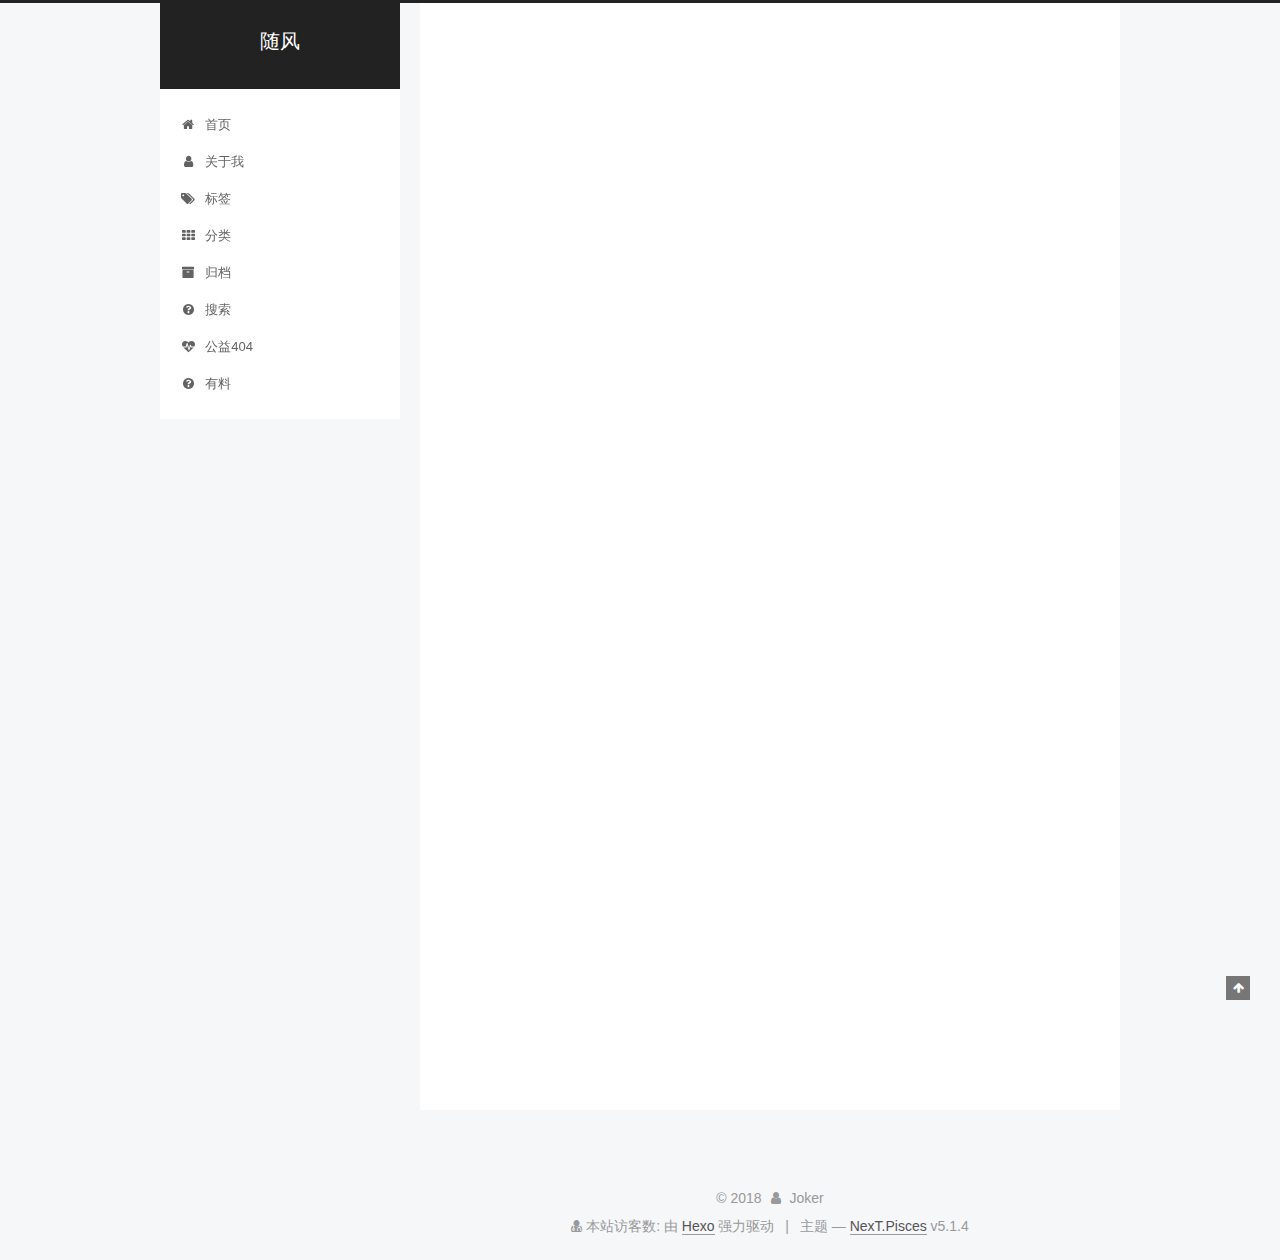
<file: 2018/04/02/hello-world/index.html>
<!DOCTYPE html>



  


<html class="theme-next pisces use-motion" lang="zh-Hans">
<head>
  <meta charset="UTF-8"/>
<meta http-equiv="X-UA-Compatible" content="IE=edge" />
<meta name="viewport" content="width=device-width, initial-scale=1, maximum-scale=1"/>
<meta name="theme-color" content="#222">









<meta http-equiv="Cache-Control" content="no-transform" />
<meta http-equiv="Cache-Control" content="no-siteapp" />
















  
  
  <link href="/lib/fancybox/source/jquery.fancybox.css?v=2.1.5" rel="stylesheet" type="text/css" />







<link href="/lib/font-awesome/css/font-awesome.min.css?v=4.6.2" rel="stylesheet" type="text/css" />

<link href="/css/main.css?v=5.1.4" rel="stylesheet" type="text/css" />


  <link rel="apple-touch-icon" sizes="180x180" href="/images/apple-touch-icon-next.png?v=5.1.4">


  <link rel="icon" type="image/png" sizes="32x32" href="/images/favicon-32x32-next.png?v=5.1.4">


  <link rel="icon" type="image/png" sizes="16x16" href="/images/favicon-16x16-next.png?v=5.1.4">


  <link rel="mask-icon" href="/images/logo.svg?v=5.1.4" color="#222">





  <meta name="keywords" content="Hexo, NexT" />










<meta name="description" content="Welcome to Hexo! This is your very first post. Check documentation for more info. If you get any problems when using Hexo, you can find the answer in troubleshooting or you can ask me on GitHub. Quick">
<meta property="og:type" content="article">
<meta property="og:title" content="Hello World">
<meta property="og:url" content="http://yoursite.com/2018/04/02/hello-world/index.html">
<meta property="og:site_name" content="随风">
<meta property="og:description" content="Welcome to Hexo! This is your very first post. Check documentation for more info. If you get any problems when using Hexo, you can find the answer in troubleshooting or you can ask me on GitHub. Quick">
<meta property="og:locale" content="zh-Hans">
<meta property="og:updated_time" content="2018-04-02T08:31:51.039Z">
<meta name="twitter:card" content="summary">
<meta name="twitter:title" content="Hello World">
<meta name="twitter:description" content="Welcome to Hexo! This is your very first post. Check documentation for more info. If you get any problems when using Hexo, you can find the answer in troubleshooting or you can ask me on GitHub. Quick">



<script type="text/javascript" id="hexo.configurations">
  var NexT = window.NexT || {};
  var CONFIG = {
    root: '/',
    scheme: 'Pisces',
    version: '5.1.4',
    sidebar: {"position":"left","display":"post","offset":12,"b2t":false,"scrollpercent":false,"onmobile":false},
    fancybox: true,
    tabs: true,
    motion: {"enable":true,"async":false,"transition":{"post_block":"fadeIn","post_header":"slideDownIn","post_body":"slideDownIn","coll_header":"slideLeftIn","sidebar":"slideUpIn"}},
    duoshuo: {
      userId: '0',
      author: '博主'
    },
    algolia: {
      applicationID: '',
      apiKey: '',
      indexName: '',
      hits: {"per_page":10},
      labels: {"input_placeholder":"Search for Posts","hits_empty":"We didn't find any results for the search: ${query}","hits_stats":"${hits} results found in ${time} ms"}
    }
  };
</script>



  <link rel="canonical" href="http://yoursite.com/2018/04/02/hello-world/"/>





  <title>Hello World | 随风</title>
  








</head>

<body itemscope itemtype="http://schema.org/WebPage" lang="zh-Hans">

  
  
    
  

  <div class="container sidebar-position-left page-post-detail">
    <div class="headband"></div>

    <header id="header" class="header" itemscope itemtype="http://schema.org/WPHeader">
      <div class="header-inner"><div class="site-brand-wrapper">
  <div class="site-meta ">
    

    <div class="custom-logo-site-title">
      <a href="/"  class="brand" rel="start">
        <span class="logo-line-before"><i></i></span>
        <span class="site-title">随风</span>
        <span class="logo-line-after"><i></i></span>
      </a>
    </div>
      
        <p class="site-subtitle"></p>
      
  </div>

  <div class="site-nav-toggle">
    <button>
      <span class="btn-bar"></span>
      <span class="btn-bar"></span>
      <span class="btn-bar"></span>
    </button>
  </div>
</div>

<nav class="site-nav">
  

  
    <ul id="menu" class="menu">
      
        
        <li class="menu-item menu-item-home">
          <a href="/" rel="section">
            
              <i class="menu-item-icon fa fa-fw fa-home"></i> <br />
            
            首页
          </a>
        </li>
      
        
        <li class="menu-item menu-item-about">
          <a href="/about/" rel="section">
            
              <i class="menu-item-icon fa fa-fw fa-user"></i> <br />
            
            关于我
          </a>
        </li>
      
        
        <li class="menu-item menu-item-tags">
          <a href="/tags/" rel="section">
            
              <i class="menu-item-icon fa fa-fw fa-tags"></i> <br />
            
            标签
          </a>
        </li>
      
        
        <li class="menu-item menu-item-categories">
          <a href="/categories/" rel="section">
            
              <i class="menu-item-icon fa fa-fw fa-th"></i> <br />
            
            分类
          </a>
        </li>
      
        
        <li class="menu-item menu-item-archives">
          <a href="/archives/" rel="section">
            
              <i class="menu-item-icon fa fa-fw fa-archive"></i> <br />
            
            归档
          </a>
        </li>
      
        
        <li class="menu-item menu-item-search">
          <a href="/search" rel="section">
            
              <i class="menu-item-icon fa fa-fw fa-question-circle"></i> <br />
            
            搜索
          </a>
        </li>
      
        
        <li class="menu-item menu-item-commonweal">
          <a href="/404/" rel="section">
            
              <i class="menu-item-icon fa fa-fw fa-heartbeat"></i> <br />
            
            公益404
          </a>
        </li>
      
        
        <li class="menu-item menu-item-something">
          <a href="/something" rel="section">
            
              <i class="menu-item-icon fa fa-fw fa-question-circle"></i> <br />
            
            有料
          </a>
        </li>
      

      
    </ul>
  

  
</nav>



 </div>
    </header>

    <main id="main" class="main">
      <div class="main-inner">
        <div class="content-wrap">
          <div id="content" class="content">
            

  <div id="posts" class="posts-expand">
    

  

  
  
  

  <article class="post post-type-normal" itemscope itemtype="http://schema.org/Article">
  
  
  
  <div class="post-block">
    <link itemprop="mainEntityOfPage" href="http://yoursite.com/2018/04/02/hello-world/">

    <span hidden itemprop="author" itemscope itemtype="http://schema.org/Person">
      <meta itemprop="name" content="Joker">
      <meta itemprop="description" content="">
      <meta itemprop="image" content="/images/avatar.gif">
    </span>

    <span hidden itemprop="publisher" itemscope itemtype="http://schema.org/Organization">
      <meta itemprop="name" content="随风">
    </span>

    
      <header class="post-header">

        
        
          <h1 class="post-title" itemprop="name headline">Hello World</h1>
        

        <div class="post-meta">
          <span class="post-time">
            
              <span class="post-meta-item-icon">
                <i class="fa fa-calendar-o"></i>
              </span>
              
                <span class="post-meta-item-text">发表于</span>
              
              <time title="创建于" itemprop="dateCreated datePublished" datetime="2018-04-02T16:31:51+08:00">
                2018-04-02
              </time>
            

            

            
          </span>

          

          
            
              <span class="post-comments-count">
                <span class="post-meta-divider">|</span>
                <span class="post-meta-item-icon">
                  <i class="fa fa-comment-o"></i>
                </span>
                <a href="/2018/04/02/hello-world/#comments" itemprop="discussionUrl">
                  <span class="post-comments-count ds-thread-count" data-thread-key="2018/04/02/hello-world/" itemprop="commentCount"></span>
                </a>
              </span>
            
          

          
          

          

          

          

        </div>
      </header>
    

    
    
    
    <div class="post-body" itemprop="articleBody">

      
      

      
        <p>Welcome to <a href="https://hexo.io/" target="_blank" rel="noopener">Hexo</a>! This is your very first post. Check <a href="https://hexo.io/docs/" target="_blank" rel="noopener">documentation</a> for more info. If you get any problems when using Hexo, you can find the answer in <a href="https://hexo.io/docs/troubleshooting.html" target="_blank" rel="noopener">troubleshooting</a> or you can ask me on <a href="https://github.com/hexojs/hexo/issues" target="_blank" rel="noopener">GitHub</a>.</p>
<h2 id="Quick-Start"><a href="#Quick-Start" class="headerlink" title="Quick Start"></a>Quick Start</h2><h3 id="Create-a-new-post"><a href="#Create-a-new-post" class="headerlink" title="Create a new post"></a>Create a new post</h3><figure class="highlight bash"><table><tr><td class="gutter"><pre><span class="line">1</span><br></pre></td><td class="code"><pre><span class="line">$ hexo new <span class="string">"My New Post"</span></span><br></pre></td></tr></table></figure>
<p>More info: <a href="https://hexo.io/docs/writing.html" target="_blank" rel="noopener">Writing</a></p>
<h3 id="Run-server"><a href="#Run-server" class="headerlink" title="Run server"></a>Run server</h3><figure class="highlight bash"><table><tr><td class="gutter"><pre><span class="line">1</span><br></pre></td><td class="code"><pre><span class="line">$ hexo server</span><br></pre></td></tr></table></figure>
<p>More info: <a href="https://hexo.io/docs/server.html" target="_blank" rel="noopener">Server</a></p>
<h3 id="Generate-static-files"><a href="#Generate-static-files" class="headerlink" title="Generate static files"></a>Generate static files</h3><figure class="highlight bash"><table><tr><td class="gutter"><pre><span class="line">1</span><br></pre></td><td class="code"><pre><span class="line">$ hexo generate</span><br></pre></td></tr></table></figure>
<p>More info: <a href="https://hexo.io/docs/generating.html" target="_blank" rel="noopener">Generating</a></p>
<h3 id="Deploy-to-remote-sites"><a href="#Deploy-to-remote-sites" class="headerlink" title="Deploy to remote sites"></a>Deploy to remote sites</h3><figure class="highlight bash"><table><tr><td class="gutter"><pre><span class="line">1</span><br></pre></td><td class="code"><pre><span class="line">$ hexo deploy</span><br></pre></td></tr></table></figure>
<p>More info: <a href="https://hexo.io/docs/deployment.html" target="_blank" rel="noopener">Deployment</a></p>

      
    </div>
    
    
    

    

    

    

    <footer class="post-footer">
      

      
      
      

      

      
      
    </footer>
  </div>
  
  
  
  </article>



    <div class="post-spread">
      
    </div>
  </div>


          </div>
          


          

  
    <div class="comments" id="comments">
      <div class="ds-thread" data-thread-key="2018/04/02/hello-world/"
           data-title="Hello World" data-url="http://yoursite.com/2018/04/02/hello-world/">
      </div>
    </div>

  



        </div>
        
          
  
  <div class="sidebar-toggle">
    <div class="sidebar-toggle-line-wrap">
      <span class="sidebar-toggle-line sidebar-toggle-line-first"></span>
      <span class="sidebar-toggle-line sidebar-toggle-line-middle"></span>
      <span class="sidebar-toggle-line sidebar-toggle-line-last"></span>
    </div>
  </div>

  <aside id="sidebar" class="sidebar">
    
    <div class="sidebar-inner">

      

      
        <ul class="sidebar-nav motion-element">
          <li class="sidebar-nav-toc sidebar-nav-active" data-target="post-toc-wrap">
            文章目录
          </li>
          <li class="sidebar-nav-overview" data-target="site-overview-wrap">
            站点概览
          </li>
        </ul>
      

      <section class="site-overview-wrap sidebar-panel">
        <div class="site-overview">
          <div class="site-author motion-element" itemprop="author" itemscope itemtype="http://schema.org/Person">
            
              <p class="site-author-name" itemprop="name">Joker</p>
              <p class="site-description motion-element" itemprop="description"></p>
          </div>

          <nav class="site-state motion-element">

            
              <div class="site-state-item site-state-posts">
              
                <a href="/archives/">
              
                  <span class="site-state-item-count">1</span>
                  <span class="site-state-item-name">日志</span>
                </a>
              </div>
            

            

            

          </nav>

          

          
            <div class="links-of-author motion-element">
                
                  <span class="links-of-author-item">
                    <a href="https://github.com/hotoh" target="_blank" title="GitHub">
                      
                        <i class="fa fa-fw fa-globe"></i>GitHub</a>
                  </span>
                
                  <span class="links-of-author-item">
                    <a href="your-twitter-url" target="_blank" title="Twitter">
                      
                        <i class="fa fa-fw fa-globe"></i>Twitter</a>
                  </span>
                
                  <span class="links-of-author-item">
                    <a href="your-weibo-url" target="_blank" title="Weibo">
                      
                        <i class="fa fa-fw fa-globe"></i>Weibo</a>
                  </span>
                
                  <span class="links-of-author-item">
                    <a href="your-douban-url" target="_blank" title="DouBan">
                      
                        <i class="fa fa-fw fa-globe"></i>DouBan</a>
                  </span>
                
                  <span class="links-of-author-item">
                    <a href="your-zhihu-url" target="_blank" title="ZhiHu">
                      
                        <i class="fa fa-fw fa-globe"></i>ZhiHu</a>
                  </span>
                
            </div>
          

          
          

          
          

          

        </div>
      </section>

      
      <!--noindex-->
        <section class="post-toc-wrap motion-element sidebar-panel sidebar-panel-active">
          <div class="post-toc">

            
              
            

            
              <div class="post-toc-content"><ol class="nav"><li class="nav-item nav-level-2"><a class="nav-link" href="#Quick-Start"><span class="nav-number">1.</span> <span class="nav-text">Quick Start</span></a><ol class="nav-child"><li class="nav-item nav-level-3"><a class="nav-link" href="#Create-a-new-post"><span class="nav-number">1.1.</span> <span class="nav-text">Create a new post</span></a></li><li class="nav-item nav-level-3"><a class="nav-link" href="#Run-server"><span class="nav-number">1.2.</span> <span class="nav-text">Run server</span></a></li><li class="nav-item nav-level-3"><a class="nav-link" href="#Generate-static-files"><span class="nav-number">1.3.</span> <span class="nav-text">Generate static files</span></a></li><li class="nav-item nav-level-3"><a class="nav-link" href="#Deploy-to-remote-sites"><span class="nav-number">1.4.</span> <span class="nav-text">Deploy to remote sites</span></a></li></ol></li></ol></div>
            

          </div>
        </section>
      <!--/noindex-->
      

      

    </div>
  </aside>


        
      </div>
    </main>

    <footer id="footer" class="footer">
      <div class="footer-inner">
        <script async src="https://dn-lbstatics.qbox.me/busuanzi/2.3/busuanzi.pure.mini.js"></script>
<div class="copyright">&copy; <span itemprop="copyrightYear">2018</span>
  <span class="with-love">
    <i class="fa fa-user"></i>
  </span>
  <span class="author" itemprop="copyrightHolder">Joker</span>

  
</div>

<div class="powered-by">
<i class="fa fa-user-md"></i><span id="busuanzi_container_site_uv">
  本站访客数:<span id="busuanzi_value_site_uv"></span>
</span>
</div>


  <div class="powered-by">由 <a class="theme-link" target="_blank">Hexo</a> 强力驱动</div>



  <span class="post-meta-divider">|</span>



  <div class="theme-info">主题 &mdash; <a class="theme-link" target="_blank">NexT.Pisces</a> v5.1.4</div>




        







        
      </div>
    </footer>

    
      <div class="back-to-top">
        <i class="fa fa-arrow-up"></i>
        
      </div>
    

    

  </div>

  

<script type="text/javascript">
  if (Object.prototype.toString.call(window.Promise) !== '[object Function]') {
    window.Promise = null;
  }
</script>









  












  
  
    <script type="text/javascript" src="/lib/jquery/index.js?v=2.1.3"></script>
  

  
  
    <script type="text/javascript" src="/lib/fastclick/lib/fastclick.min.js?v=1.0.6"></script>
  

  
  
    <script type="text/javascript" src="/lib/jquery_lazyload/jquery.lazyload.js?v=1.9.7"></script>
  

  
  
    <script type="text/javascript" src="/lib/velocity/velocity.min.js?v=1.2.1"></script>
  

  
  
    <script type="text/javascript" src="/lib/velocity/velocity.ui.min.js?v=1.2.1"></script>
  

  
  
    <script type="text/javascript" src="/lib/fancybox/source/jquery.fancybox.pack.js?v=2.1.5"></script>
  


  


  <script type="text/javascript" src="/js/src/utils.js?v=5.1.4"></script>

  <script type="text/javascript" src="/js/src/motion.js?v=5.1.4"></script>



  
  


  <script type="text/javascript" src="/js/src/affix.js?v=5.1.4"></script>

  <script type="text/javascript" src="/js/src/schemes/pisces.js?v=5.1.4"></script>



  
  <script type="text/javascript" src="/js/src/scrollspy.js?v=5.1.4"></script>
<script type="text/javascript" src="/js/src/post-details.js?v=5.1.4"></script>



  


  <script type="text/javascript" src="/js/src/bootstrap.js?v=5.1.4"></script>



  

  
    
  

  <script type="text/javascript">
    var duoshuoQuery = {short_name:"your-duoshuo-shortname"};
    (function() {
      var ds = document.createElement('script');
      ds.type = 'text/javascript';ds.async = true;
      ds.id = 'duoshuo-script';
      ds.src = (document.location.protocol == 'https:' ? 'https:' : 'http:') + '//static.duoshuo.com/embed.js';
      ds.charset = 'UTF-8';
      (document.getElementsByTagName('head')[0]
      || document.getElementsByTagName('body')[0]).appendChild(ds);
    })();
  </script>

  
    
    
    <script src="/lib/ua-parser-js/dist/ua-parser.min.js?v=0.7.9"></script>
    <script src="/js/src/hook-duoshuo.js"></script>
  


















  





  

  

  

  
  

  

  

  

</body>
</html>
</file>
<file: css/main.css>
/* normalize.css v3.0.2 | MIT License | git.io/normalize */
html {
  font-family: sans-serif; /* 1 */
  -ms-text-size-adjust: 100%; /* 2 */
  -webkit-text-size-adjust: 100%; /* 2 */
}
body {
  margin: 0;
}
article,
aside,
details,
figcaption,
figure,
footer,
header,
hgroup,
main,
menu,
nav,
section,
summary {
  display: block;
}
audio,
canvas,
progress,
video {
  display: inline-block; /* 1 */
  vertical-align: baseline; /* 2 */
}
audio:not([controls]) {
  display: none;
  height: 0;
}
[hidden],
template {
  display: none;
}
a {
  background-color: transparent;
}
a:active,
a:hover {
  outline: 0;
}
abbr[title] {
  border-bottom: 1px dotted;
}
b,
strong {
  font-weight: bold;
}
dfn {
  font-style: italic;
}
h1 {
  font-size: 2em;
  margin: 0.67em 0;
}
mark {
  background: #ff0;
  color: #000;
}
small {
  font-size: 80%;
}
sub,
sup {
  font-size: 75%;
  line-height: 0;
  position: relative;
  vertical-align: baseline;
}
sup {
  top: -0.5em;
}
sub {
  bottom: -0.25em;
}
img {
  border: 0;
}
svg:not(:root) {
  overflow: hidden;
}
figure {
  margin: 1em 40px;
}
hr {
  -moz-box-sizing: content-box;
  box-sizing: content-box;
  height: 0;
}
pre {
  overflow: auto;
}
code,
kbd,
pre,
samp {
  font-family: monospace, monospace;
  font-size: 1em;
}
button,
input,
optgroup,
select,
textarea {
  color: inherit; /* 1 */
  font: inherit; /* 2 */
  margin: 0; /* 3 */
}
button {
  overflow: visible;
}
button,
select {
  text-transform: none;
}
button,
html input[type="button"],
input[type="reset"],
input[type="submit"] {
  -webkit-appearance: button; /* 2 */
  cursor: pointer; /* 3 */
}
button[disabled],
html input[disabled] {
  cursor: default;
}
button::-moz-focus-inner,
input::-moz-focus-inner {
  border: 0;
  padding: 0;
}
input {
  line-height: normal;
}
input[type="checkbox"],
input[type="radio"] {
  box-sizing: border-box; /* 1 */
  padding: 0; /* 2 */
}
input[type="number"]::-webkit-inner-spin-button,
input[type="number"]::-webkit-outer-spin-button {
  height: auto;
}
input[type="search"] {
  -webkit-appearance: textfield; /* 1 */
  -moz-box-sizing: content-box;
  -webkit-box-sizing: content-box; /* 2 */
  box-sizing: content-box;
}
input[type="search"]::-webkit-search-cancel-button,
input[type="search"]::-webkit-search-decoration {
  -webkit-appearance: none;
}
fieldset {
  border: 1px solid #c0c0c0;
  margin: 0 2px;
  padding: 0.35em 0.625em 0.75em;
}
legend {
  border: 0; /* 1 */
  padding: 0; /* 2 */
}
textarea {
  overflow: auto;
}
optgroup {
  font-weight: bold;
}
table {
  border-collapse: collapse;
  border-spacing: 0;
}
td,
th {
  padding: 0;
}
::selection {
  background: #262a30;
  color: #fff;
}
body {
  position: relative;
  font-family: 'Lato', "PingFang SC", "Microsoft YaHei", sans-serif;
  font-size: 14px;
  line-height: 2;
  color: #555;
  background: #f5f7f9;
}
@media (max-width: 767px) {
  body {
    padding-right: 0 !important;
  }
}
@media (min-width: 768px) and (max-width: 991px) {
  body {
    padding-right: 0 !important;
  }
}
@media (min-width: 1600px) {
  body {
    font-size: 16px;
  }
}
h1,
h2,
h3,
h4,
h5,
h6 {
  margin: 0;
  padding: 0;
  font-weight: bold;
  line-height: 1.5;
  font-family: 'Lato', "PingFang SC", "Microsoft YaHei", sans-serif;
}
h2,
h3,
h4,
h5,
h6 {
  margin: 20px 0 15px;
}
h1 {
  font-size: 22px;
}
@media (max-width: 767px) {
  h1 {
    font-size: 18px;
  }
}
h2 {
  font-size: 20px;
}
@media (max-width: 767px) {
  h2 {
    font-size: 16px;
  }
}
h3 {
  font-size: 18px;
}
@media (max-width: 767px) {
  h3 {
    font-size: 14px;
  }
}
h4 {
  font-size: 16px;
}
@media (max-width: 767px) {
  h4 {
    font-size: 12px;
  }
}
h5 {
  font-size: 14px;
}
@media (max-width: 767px) {
  h5 {
    font-size: 10px;
  }
}
h6 {
  font-size: 12px;
}
@media (max-width: 767px) {
  h6 {
    font-size: 8px;
  }
}
p {
  margin: 0 0 20px 0;
}
a {
  color: #555;
  text-decoration: none;
  outline: none;
  border-bottom: 1px solid #999;
  word-wrap: break-word;
}
a:hover {
  color: #222;
  border-bottom-color: #222;
}
blockquote {
  margin: 0;
  padding: 0;
}
img {
  display: block;
  margin: auto;
  max-width: 100%;
  height: auto;
}
hr {
  margin: 40px 0;
  height: 3px;
  border: none;
  background-color: #ddd;
  background-image: repeating-linear-gradient(-45deg, #fff, #fff 4px, transparent 4px, transparent 8px);
}
blockquote {
  padding: 0 15px;
  color: #666;
  border-left: 4px solid #ddd;
}
blockquote cite::before {
  content: "-";
  padding: 0 5px;
}
dt {
  font-weight: 700;
}
dd {
  margin: 0;
  padding: 0;
}
kbd {
  border: 1px solid #ccc;
  border-radius: 0.2em;
  box-shadow: 0.1em 0.1em 0.2em rgba(0,0,0,0.1);
  background-color: #f9f9f9;
  font-family: inherit;
  background-image: -webkit-linear-gradient(top, #eee, #fff, #eee);
  padding: 0.1em 0.3em;
  white-space: nowrap;
}
.text-left {
  text-align: left;
}
.text-center {
  text-align: center;
}
.text-right {
  text-align: right;
}
.text-justify {
  text-align: justify;
}
.text-nowrap {
  white-space: nowrap;
}
.text-lowercase {
  text-transform: lowercase;
}
.text-uppercase {
  text-transform: uppercase;
}
.text-capitalize {
  text-transform: capitalize;
}
.center-block {
  display: block;
  margin-left: auto;
  margin-right: auto;
}
.clearfix:before,
.clearfix:after {
  content: " ";
  display: table;
}
.clearfix:after {
  clear: both;
}
.pullquote {
  width: 45%;
}
.pullquote.left {
  float: left;
  margin-left: 5px;
  margin-right: 10px;
}
.pullquote.right {
  float: right;
  margin-left: 10px;
  margin-right: 5px;
}
.affix.affix.affix {
  position: fixed;
}
.translation {
  margin-top: -20px;
  font-size: 14px;
  color: #999;
}
.scrollbar-measure {
  width: 100px;
  height: 100px;
  overflow: scroll;
  position: absolute;
  top: -9999px;
}
.use-motion .motion-element {
  opacity: 0;
}
table {
  margin: 20px 0;
  width: 100%;
  border-collapse: collapse;
  border-spacing: 0;
  border: 1px solid #ddd;
  font-size: 14px;
  table-layout: fixed;
  word-wrap: break-all;
}
table>tbody>tr:nth-of-type(odd) {
  background-color: #f9f9f9;
}
table>tbody>tr:hover {
  background-color: #f5f5f5;
}
caption,
th,
td {
  padding: 8px;
  text-align: left;
  vertical-align: middle;
  font-weight: normal;
}
th,
td {
  border-bottom: 3px solid #ddd;
  border-right: 1px solid #eee;
}
th {
  padding-bottom: 10px;
  font-weight: 700;
}
td {
  border-bottom-width: 1px;
}
html,
body {
  height: 100%;
}
.container {
  position: relative;
  min-height: 100%;
}
.header-inner {
  margin: 0 auto;
  padding: 100px 0 70px;
  width: 700px;
}
@media (min-width: 1600px) {
  .container .header-inner {
    width: 900px;
  }
}
.main {
  padding-bottom: 150px;
}
.main-inner {
  margin: 0 auto;
  width: 700px;
}
@media (min-width: 1600px) {
  .container .main-inner {
    width: 900px;
  }
}
.footer {
  position: absolute;
  left: 0;
  bottom: 0;
  width: 100%;
  min-height: 50px;
}
.footer-inner {
  box-sizing: border-box;
  margin: 20px auto;
  width: 700px;
}
@media (min-width: 1600px) {
  .container .footer-inner {
    width: 900px;
  }
}
pre,
.highlight {
  overflow: auto;
  margin: 20px 0;
  padding: 0;
  font-size: 13px;
  color: #c5c8c6;
  background: #1d1f21;
  line-height: 1.6;
}
pre,
code {
  font-family: consolas, Menlo, "PingFang SC", "Microsoft YaHei", monospace;
}
code {
  padding: 2px 4px;
  word-wrap: break-word;
  color: #555;
  background: #eee;
  border-radius: 3px;
  font-size: 13px;
}
pre {
  padding: 10px;
}
pre code {
  padding: 0;
  color: #c5c8c6;
  background: none;
  text-shadow: none;
}
.highlight {
  border-radius: 1px;
}
.highlight pre {
  border: none;
  margin: 0;
  padding: 10px 0;
}
.highlight table {
  margin: 0;
  width: auto;
  border: none;
}
.highlight td {
  border: none;
  padding: 0;
}
.highlight figcaption {
  font-size: 1em;
  color: #c5c8c6;
  line-height: 1em;
  margin-bottom: 1em;
}
.highlight figcaption:before,
.highlight figcaption:after {
  content: " ";
  display: table;
}
.highlight figcaption:after {
  clear: both;
}
.highlight figcaption a {
  float: right;
  color: #c5c8c6;
}
.highlight figcaption a:hover {
  border-bottom-color: #c5c8c6;
}
.highlight .gutter pre {
  padding-left: 10px;
  padding-right: 10px;
  color: #888f96;
  text-align: right;
  background-color: #000;
}
.highlight .code pre {
  width: 100%;
  padding-left: 10px;
  padding-right: 10px;
  background-color: #1d1f21;
}
.highlight .line {
  height: 20px;
}
.gutter {
  -webkit-user-select: none;
  -moz-user-select: none;
  -ms-user-select: none;
  user-select: none;
}
.gist table {
  width: auto;
}
.gist table td {
  border: none;
}
pre .deletion {
  background: #008000;
}
pre .addition {
  background: #800000;
}
pre .meta {
  color: #b294bb;
}
pre .comment {
  color: #969896;
}
pre .variable,
pre .attribute,
pre .tag,
pre .regexp,
pre .ruby .constant,
pre .xml .tag .title,
pre .xml .pi,
pre .xml .doctype,
pre .html .doctype,
pre .css .id,
pre .css .class,
pre .css .pseudo {
  color: #c66;
}
pre .number,
pre .preprocessor,
pre .built_in,
pre .literal,
pre .params,
pre .constant,
pre .command {
  color: #de935f;
}
pre .ruby .class .title,
pre .css .rules .attribute,
pre .string,
pre .value,
pre .inheritance,
pre .header,
pre .ruby .symbol,
pre .xml .cdata,
pre .special,
pre .number,
pre .formula {
  color: #b5bd68;
}
pre .title,
pre .css .hexcolor {
  color: #8abeb7;
}
pre .function,
pre .python .decorator,
pre .python .title,
pre .ruby .function .title,
pre .ruby .title .keyword,
pre .perl .sub,
pre .javascript .title,
pre .coffeescript .title {
  color: #81a2be;
}
pre .keyword,
pre .javascript .function {
  color: #b294bb;
}
.full-image.full-image.full-image.full-image {
  border: none;
  max-width: 100%;
  width: auto;
  margin: 20px auto 25px;
}
@media (min-width: 992px) {
  .full-image.full-image.full-image.full-image {
    max-width: none;
    width: 118%;
    margin: 0 -9%;
  }
}
.blockquote-center,
.page-home .post-type-quote blockquote,
.page-post-detail .post-type-quote blockquote {
  position: relative;
  margin: 40px 0;
  padding: 0;
  border-left: none;
  text-align: center;
}
.blockquote-center::before,
.page-home .post-type-quote blockquote::before,
.page-post-detail .post-type-quote blockquote::before,
.blockquote-center::after,
.page-home .post-type-quote blockquote::after,
.page-post-detail .post-type-quote blockquote::after {
  position: absolute;
  content: ' ';
  display: block;
  width: 100%;
  height: 24px;
  opacity: 0.2;
  background-repeat: no-repeat;
  background-position: 0 -6px;
  background-size: 22px 22px;
}
.blockquote-center::before,
.page-home .post-type-quote blockquote::before,
.page-post-detail .post-type-quote blockquote::before {
  top: -20px;
  background-image: url("../images/quote-l.svg");
  border-top: 1px solid #ccc;
}
.blockquote-center::after,
.page-home .post-type-quote blockquote::after,
.page-post-detail .post-type-quote blockquote::after {
  bottom: -20px;
  background-image: url("../images/quote-r.svg");
  border-bottom: 1px solid #ccc;
  background-position: 100% 8px;
}
.blockquote-center p,
.page-home .post-type-quote blockquote p,
.page-post-detail .post-type-quote blockquote p,
.blockquote-center div,
.page-home .post-type-quote blockquote div,
.page-post-detail .post-type-quote blockquote div {
  text-align: center;
}
.post .post-body .group-picture img {
  box-sizing: border-box;
  padding: 0 3px;
  border: none;
}
.post .group-picture-row {
  overflow: hidden;
  margin-top: 6px;
}
.post .group-picture-row:first-child {
  margin-top: 0;
}
.post .group-picture-column {
  float: left;
}
.page-post-detail .post-body .group-picture-column {
  float: none;
  margin-top: 10px;
  width: auto !important;
}
.page-post-detail .post-body .group-picture-column img {
  margin: 0 auto;
}
.page-archive .group-picture-container {
  overflow: hidden;
}
.page-archive .group-picture-row {
  float: left;
}
.page-archive .group-picture-row:first-child {
  margin-top: 6px;
}
.page-archive .group-picture-column {
  max-width: 150px;
  max-height: 150px;
}
.post-body .note {
  position: relative;
  padding: 15px;
  margin-bottom: 20px;
  border: 1px solid #eee;
  border-left-width: 5px;
  border-radius: 3px;
}
.post-body .note h2,
.post-body .note h3,
.post-body .note h4,
.post-body .note h5,
.post-body .note h6 {
  margin-top: 0;
  margin-bottom: 0;
  border-bottom: initial;
  padding-top: 0 !important;
}
.post-body .note p:first-child,
.post-body .note ul:first-child,
.post-body .note ol:first-child,
.post-body .note table:first-child,
.post-body .note pre:first-child,
.post-body .note blockquote:first-child {
  margin-top: 0;
}
.post-body .note p:last-child,
.post-body .note ul:last-child,
.post-body .note ol:last-child,
.post-body .note table:last-child,
.post-body .note pre:last-child,
.post-body .note blockquote:last-child {
  margin-bottom: 0;
}
.post-body .note.default {
  border-left-color: #777;
}
.post-body .note.default h2,
.post-body .note.default h3,
.post-body .note.default h4,
.post-body .note.default h5,
.post-body .note.default h6 {
  color: #777;
}
.post-body .note.primary {
  border-left-color: #6f42c1;
}
.post-body .note.primary h2,
.post-body .note.primary h3,
.post-body .note.primary h4,
.post-body .note.primary h5,
.post-body .note.primary h6 {
  color: #6f42c1;
}
.post-body .note.info {
  border-left-color: #428bca;
}
.post-body .note.info h2,
.post-body .note.info h3,
.post-body .note.info h4,
.post-body .note.info h5,
.post-body .note.info h6 {
  color: #428bca;
}
.post-body .note.success {
  border-left-color: #5cb85c;
}
.post-body .note.success h2,
.post-body .note.success h3,
.post-body .note.success h4,
.post-body .note.success h5,
.post-body .note.success h6 {
  color: #5cb85c;
}
.post-body .note.warning {
  border-left-color: #f0ad4e;
}
.post-body .note.warning h2,
.post-body .note.warning h3,
.post-body .note.warning h4,
.post-body .note.warning h5,
.post-body .note.warning h6 {
  color: #f0ad4e;
}
.post-body .note.danger {
  border-left-color: #d9534f;
}
.post-body .note.danger h2,
.post-body .note.danger h3,
.post-body .note.danger h4,
.post-body .note.danger h5,
.post-body .note.danger h6 {
  color: #d9534f;
}
.post-body .label {
  display: inline;
  padding: 0 2px;
  white-space: nowrap;
}
.post-body .label.default {
  background-color: #f0f0f0;
}
.post-body .label.primary {
  background-color: #efe6f7;
}
.post-body .label.info {
  background-color: #e5f2f8;
}
.post-body .label.success {
  background-color: #e7f4e9;
}
.post-body .label.warning {
  background-color: #fcf6e1;
}
.post-body .label.danger {
  background-color: #fae8eb;
}
.post-body .tabs {
  position: relative;
  display: block;
  margin-bottom: 20px;
  padding-top: 10px;
}
.post-body .tabs ul.nav-tabs {
  margin: 0;
  padding: 0;
  display: flex;
  margin-bottom: -1px;
}
@media (max-width: 413px) {
  .post-body .tabs ul.nav-tabs {
    display: block;
    margin-bottom: 5px;
  }
}
.post-body .tabs ul.nav-tabs li.tab {
  list-style-type: none !important;
  margin: 0 0.25em 0 0;
  border-top: 3px solid transparent;
  border-left: 1px solid transparent;
  border-right: 1px solid transparent;
}
@media (max-width: 413px) {
  .post-body .tabs ul.nav-tabs li.tab {
    margin: initial;
    border-top: 1px solid transparent;
    border-left: 3px solid transparent;
    border-right: 1px solid transparent;
    border-bottom: 1px solid transparent;
  }
}
.post-body .tabs ul.nav-tabs li.tab a {
  outline: 0;
  border-bottom: initial;
  display: block;
  line-height: 1.8em;
  padding: 0.25em 0.75em;
  transition-duration: 0.2s;
  transition-timing-function: ease-out;
  transition-delay: 0s;
}
.post-body .tabs ul.nav-tabs li.tab a i {
  width: 1.285714285714286em;
}
.post-body .tabs ul.nav-tabs li.tab.active {
  border-top: 3px solid #fc6423;
  border-left: 1px solid #ddd;
  border-right: 1px solid #ddd;
  background-color: #fff;
}
@media (max-width: 413px) {
  .post-body .tabs ul.nav-tabs li.tab.active {
    border-top: 1px solid #ddd;
    border-left: 3px solid #fc6423;
    border-right: 1px solid #ddd;
    border-bottom: 1px solid #ddd;
  }
}
.post-body .tabs ul.nav-tabs li.tab.active a {
  cursor: default;
  color: #555;
}
.post-body .tabs .tab-content {
  background-color: #fff;
}
.post-body .tabs .tab-content .tab-pane {
  border: 1px solid #ddd;
  padding: 20px 20px 0 20px;
}
.post-body .tabs .tab-content .tab-pane:not(.active) {
  display: none !important;
}
.post-body .tabs .tab-content .tab-pane.active {
  display: block !important;
}
.btn {
  display: inline-block;
  padding: 0 20px;
  font-size: 14px;
  color: #555;
  background: #fff;
  border: 2px solid #555;
  text-decoration: none;
  border-radius: 2px;
  transition-property: background-color;
  transition-duration: 0.2s;
  transition-timing-function: ease-in-out;
  transition-delay: 0s;
  line-height: 2;
}
.btn:hover {
  border-color: #222;
  color: #fff;
  background: #222;
}
.btn +.btn {
  margin: 0 0 8px 8px;
}
.btn .fa-fw {
  width: 1.285714285714286em;
  text-align: left;
}
.btn-bar {
  display: block;
  width: 22px;
  height: 2px;
  background: #555;
  border-radius: 1px;
}
.btn-bar+.btn-bar {
  margin-top: 4px;
}
.pagination {
  margin: 120px 0 40px;
  text-align: center;
  border-top: 1px solid #eee;
}
.page-number-basic,
.pagination .prev,
.pagination .next,
.pagination .page-number,
.pagination .space {
  display: inline-block;
  position: relative;
  top: -1px;
  margin: 0 10px;
  padding: 0 11px;
}
@media (max-width: 767px) {
  .page-number-basic,
  .pagination .prev,
  .pagination .next,
  .pagination .page-number,
  .pagination .space {
    margin: 0 5px;
  }
}
.pagination .prev,
.pagination .next,
.pagination .page-number {
  border-bottom: 0;
  border-top: 1px solid #eee;
  transition-property: border-color;
  transition-duration: 0.2s;
  transition-timing-function: ease-in-out;
  transition-delay: 0s;
}
.pagination .prev:hover,
.pagination .next:hover,
.pagination .page-number:hover {
  border-top-color: #222;
}
.pagination .space {
  padding: 0;
  margin: 0;
}
.pagination .prev {
  margin-left: 0;
}
.pagination .next {
  margin-right: 0;
}
.pagination .page-number.current {
  color: #fff;
  background: #ccc;
  border-top-color: #ccc;
}
@media (max-width: 767px) {
  .pagination {
    border-top: none;
  }
  .pagination .prev,
  .pagination .next,
  .pagination .page-number {
    margin-bottom: 10px;
    border-top: 0;
    border-bottom: 1px solid #eee;
    padding: 0 10px;
  }
  .pagination .prev:hover,
  .pagination .next:hover,
  .pagination .page-number:hover {
    border-bottom-color: #222;
  }
}
.comments {
  margin: 60px 20px 0;
}
.tag-cloud {
  text-align: center;
}
.tag-cloud a {
  display: inline-block;
  margin: 10px;
}
.back-to-top {
  box-sizing: border-box;
  position: fixed;
  bottom: -100px;
  right: 30px;
  z-index: 1050;
  padding: 0 6px;
  width: 24px;
  background: #222;
  font-size: 12px;
  opacity: 0.6;
  color: #fff;
  cursor: pointer;
  text-align: center;
  -webkit-transform: translateZ(0);
  transition-property: bottom;
  transition-duration: 0.2s;
  transition-timing-function: ease-in-out;
  transition-delay: 0s;
}
@media (min-width: 768px) and (max-width: 991px) {
  .back-to-top {
    display: none !important;
  }
}
@media (max-width: 767px) {
  .back-to-top {
    display: none !important;
  }
}
.back-to-top.back-to-top-on {
  bottom: 30px;
}
.header {
  background: transparent;
}
.header-inner {
  position: relative;
}
.headband {
  height: 3px;
  background: #222;
}
.site-meta {
  margin: 0;
  text-align: center;
}
@media (max-width: 767px) {
  .site-meta {
    text-align: center;
  }
}
.brand {
  position: relative;
  display: inline-block;
  padding: 0 40px;
  color: #fff;
  background: #222;
  border-bottom: none;
}
.brand:hover {
  color: #fff;
}
.logo {
  display: inline-block;
  margin-right: 5px;
  line-height: 36px;
  vertical-align: top;
}
.site-title {
  display: inline-block;
  vertical-align: top;
  line-height: 36px;
  font-size: 20px;
  font-weight: normal;
  font-family: 'Lato', "PingFang SC", "Microsoft YaHei", sans-serif;
}
.site-subtitle {
  margin-top: 10px;
  font-size: 13px;
  color: #ddd;
}
.use-motion .brand {
  opacity: 0;
}
.use-motion .logo,
.use-motion .site-title,
.use-motion .site-subtitle {
  opacity: 0;
  position: relative;
  top: -10px;
}
.site-nav-toggle {
  display: none;
  position: absolute;
  top: 10px;
  left: 10px;
}
@media (max-width: 767px) {
  .site-nav-toggle {
    display: block;
  }
}
.site-nav-toggle button {
  margin-top: 2px;
  padding: 9px 10px;
  background: transparent;
  border: none;
}
@media (max-width: 767px) {
  .site-nav {
    display: none;
    margin: 0 -10px;
    padding: 0 10px;
    clear: both;
    border-top: 1px solid #ddd;
  }
}
@media (min-width: 768px) and (max-width: 991px) {
  .site-nav {
    display: block !important;
  }
}
@media (min-width: 992px) {
  .site-nav {
    display: block !important;
  }
}
.menu {
  margin-top: 20px;
  padding-left: 0;
  text-align: center;
}
.menu .menu-item {
  display: inline-block;
  margin: 0 10px;
  list-style: none;
}
@media screen and (max-width: 767px) {
  .menu .menu-item {
    margin-top: 10px;
  }
}
.menu .menu-item a {
  display: block;
  font-size: 13px;
  line-height: inherit;
  border-bottom: 1px solid transparent;
  transition-property: border-color;
  transition-duration: 0.2s;
  transition-timing-function: ease-in-out;
  transition-delay: 0s;
}
.menu .menu-item a:hover,
.menu-item-active a {
  border-bottom-color: #222;
}
.menu .menu-item .fa {
  margin-right: 5px;
}
.use-motion .menu-item {
  opacity: 0;
}
.post-body {
  font-family: 'Lato', "PingFang SC", "Microsoft YaHei", sans-serif;
}
@media (max-width: 767px) {
  .post-body {
    word-break: break-word;
  }
}
.post-body .fancybox img {
  display: block !important;
  margin: 0 auto;
  cursor: pointer;
  cursor: zoom-in;
  cursor: -webkit-zoom-in;
}
.post-body .image-caption,
.post-body .figure .caption {
  margin: -20px auto 15px;
  text-align: center;
  font-size: 14px;
  color: #999;
  font-weight: bold;
  line-height: 1;
}
.post-sticky-flag {
  display: inline-block;
  font-size: 16px;
  -ms-transform: rotate(30deg);
  -webkit-transform: rotate(30deg);
  -moz-transform: rotate(30deg);
  -ms-transform: rotate(30deg);
  -o-transform: rotate(30deg);
  transform: rotate(30deg);
}
.use-motion .post-block,
.use-motion .pagination,
.use-motion .comments {
  opacity: 0;
}
.use-motion .post-header {
  opacity: 0;
}
.use-motion .post-body {
  opacity: 0;
}
.use-motion .collection-title {
  opacity: 0;
}
.posts-expand {
  padding-top: 40px;
}
@media (max-width: 767px) {
  .posts-expand {
    margin: 0 20px;
  }
  .post-body pre .gutter pre {
    padding-right: 10px;
  }
  .post-body .highlight {
    margin-left: 0px;
    margin-right: 0px;
    padding: 0;
  }
  .post-body .highlight .gutter pre {
    padding-right: 10px;
  }
}
@media (min-width: 992px) {
  .posts-expand .post-body {
    text-align: justify;
  }
}
.posts-expand .post-body h2,
.posts-expand .post-body h3,
.posts-expand .post-body h4,
.posts-expand .post-body h5,
.posts-expand .post-body h6 {
  padding-top: 10px;
}
.posts-expand .post-body h2 .header-anchor,
.posts-expand .post-body h3 .header-anchor,
.posts-expand .post-body h4 .header-anchor,
.posts-expand .post-body h5 .header-anchor,
.posts-expand .post-body h6 .header-anchor {
  float: right;
  margin-left: 10px;
  color: #ccc;
  border-bottom-style: none;
  visibility: hidden;
}
.posts-expand .post-body h2 .header-anchor:hover,
.posts-expand .post-body h3 .header-anchor:hover,
.posts-expand .post-body h4 .header-anchor:hover,
.posts-expand .post-body h5 .header-anchor:hover,
.posts-expand .post-body h6 .header-anchor:hover {
  color: inherit;
}
.posts-expand .post-body h2:hover .header-anchor,
.posts-expand .post-body h3:hover .header-anchor,
.posts-expand .post-body h4:hover .header-anchor,
.posts-expand .post-body h5:hover .header-anchor,
.posts-expand .post-body h6:hover .header-anchor {
  visibility: visible;
}
.posts-expand .post-body ul li {
  list-style: circle;
}
.posts-expand .post-body img {
  box-sizing: border-box;
  margin: auto;
  padding: 3px;
  border: 1px solid #ddd;
}
.posts-expand .post-body .fancybox img {
  margin: 0 auto 25px;
}
@media (max-width: 767px) {
  .posts-collapse {
    margin: 0 20px;
  }
  .posts-collapse .post-title,
  .posts-collapse .post-meta {
    display: block;
    width: auto;
    text-align: left;
  }
}
.posts-collapse {
  position: relative;
  z-index: 1010;
  margin-left: 55px;
}
.posts-collapse::after {
  content: " ";
  position: absolute;
  top: 20px;
  left: 0;
  margin-left: -2px;
  width: 4px;
  height: 100%;
  background: #f5f5f5;
  z-index: -1;
}
@media (max-width: 767px) {
  .posts-collapse {
    margin: 0 20px;
  }
}
.posts-collapse .collection-title {
  position: relative;
  margin: 60px 0;
}
.posts-collapse .collection-title h1,
.posts-collapse .collection-title h2 {
  margin-left: 20px;
}
.posts-collapse .collection-title small {
  color: #bbb;
  margin-left: 5px;
}
.posts-collapse .collection-title::before {
  content: " ";
  position: absolute;
  left: 0;
  top: 50%;
  margin-left: -4px;
  margin-top: -4px;
  width: 8px;
  height: 8px;
  background: #bbb;
  border-radius: 50%;
}
.posts-collapse .post {
  margin: 30px 0;
}
.posts-collapse .post-header {
  position: relative;
  transition-duration: 0.2s;
  transition-timing-function: ease-in-out;
  transition-delay: 0s;
  transition-property: border;
  border-bottom: 1px dashed #ccc;
}
.posts-collapse .post-header::before {
  content: " ";
  position: absolute;
  left: 0;
  top: 12px;
  width: 6px;
  height: 6px;
  margin-left: -4px;
  background: #bbb;
  border-radius: 50%;
  border: 1px solid #fff;
  transition-duration: 0.2s;
  transition-timing-function: ease-in-out;
  transition-delay: 0s;
  transition-property: background;
}
.posts-collapse .post-header:hover {
  border-bottom-color: #666;
}
.posts-collapse .post-header:hover::before {
  background: #222;
}
.posts-collapse .post-meta {
  position: absolute;
  font-size: 12px;
  left: 20px;
  top: 5px;
}
.posts-collapse .post-comments-count {
  display: none;
}
.posts-collapse .post-title {
  margin-left: 60px;
  font-size: 16px;
  font-weight: normal;
  line-height: inherit;
}
.posts-collapse .post-title::after {
  margin-left: 3px;
  opacity: 0.6;
}
.posts-collapse .post-title a {
  color: #666;
  border-bottom: none;
}
.page-home .post-type-quote .post-header,
.page-post-detail .post-type-quote .post-header,
.page-home .post-type-quote .post-tags,
.page-post-detail .post-type-quote .post-tags {
  display: none;
}
.posts-expand .post-title {
  text-align: center;
  word-break: break-word;
  font-weight: 400;
}
.posts-expand .post-title-link {
  display: inline-block;
  position: relative;
  color: #555;
  border-bottom: none;
  line-height: 1.2;
  vertical-align: top;
}
.posts-expand .post-title-link::before {
  content: "";
  position: absolute;
  width: 100%;
  height: 2px;
  bottom: 0;
  left: 0;
  background-color: #000;
  visibility: hidden;
  -webkit-transform: scaleX(0);
  -moz-transform: scaleX(0);
  -ms-transform: scaleX(0);
  -o-transform: scaleX(0);
  transform: scaleX(0);
  transition-duration: 0.2s;
  transition-timing-function: ease-in-out;
  transition-delay: 0s;
}
.posts-expand .post-title-link:hover::before {
  visibility: visible;
  -webkit-transform: scaleX(1);
  -moz-transform: scaleX(1);
  -ms-transform: scaleX(1);
  -o-transform: scaleX(1);
  transform: scaleX(1);
}
.posts-expand .post-title-link .fa {
  font-size: 16px;
}
.posts-expand .post-meta {
  margin: 3px 0 60px 0;
  color: #999;
  font-family: 'Lato', "PingFang SC", "Microsoft YaHei", sans-serif;
  font-size: 12px;
  text-align: center;
}
.posts-expand .post-meta .post-category-list {
  display: inline-block;
  margin: 0;
  padding: 3px;
}
.posts-expand .post-meta .post-category-list-link {
  color: #999;
}
.posts-expand .post-meta .post-description {
  font-size: 14px;
  margin-top: 2px;
}
.post-meta-divider {
  margin: 0 0.5em;
}
.post-meta-item-icon {
  margin-right: 3px;
}
@media (min-width: 768px) and (max-width: 991px) {
  .post-meta-item-icon {
    display: inline-block;
  }
}
@media (max-width: 767px) {
  .post-meta-item-icon {
    display: inline-block;
  }
}
@media (min-width: 768px) and (max-width: 991px) {
  .post-meta-item-text {
    display: none;
  }
}
@media (max-width: 767px) {
  .post-meta-item-text {
    display: none;
  }
}
@media (max-width: 767px) {
  .posts-expand .post-comments-count {
    display: none;
  }
}
.post-button {
  margin-top: 40px;
}
.posts-expand .post-tags {
  margin-top: 40px;
  text-align: center;
}
.posts-expand .post-tags a {
  display: inline-block;
  margin-right: 10px;
  font-size: 13px;
}
.post-nav {
  display: table;
  margin-top: 15px;
  width: 100%;
  border-top: 1px solid #eee;
}
.post-nav-divider {
  display: table-cell;
  width: 10%;
}
.post-nav-item {
  display: table-cell;
  padding: 10px 0 0 0;
  width: 45%;
  vertical-align: top;
}
.post-nav-item a {
  position: relative;
  display: block;
  line-height: 25px;
  font-size: 14px;
  color: #555;
  border-bottom: none;
}
.post-nav-item a:hover {
  color: #222;
  border-bottom: none;
}
.post-nav-item a:active {
  top: 2px;
}
.post-nav-item .fa {
  position: absolute;
  top: 8px;
  left: 0;
  font-size: 12px;
}
.post-nav-next a {
  padding-left: 15px;
}
.post-nav-prev {
  text-align: right;
}
.post-nav-prev a {
  padding-right: 15px;
}
.post-nav-prev .fa {
  right: 0;
  left: auto;
}
.posts-expand .post-eof {
  display: block;
  margin: 80px auto 60px;
  width: 8%;
  height: 1px;
  background: #ccc;
  text-align: center;
}
.post:last-child .post-eof.post-eof.post-eof {
  display: none;
}
.post-gallery {
  display: table;
  table-layout: fixed;
  width: 100%;
  border-collapse: separate;
}
.post-gallery-row {
  display: table-row;
}
.post-gallery .post-gallery-img {
  display: table-cell;
  text-align: center;
  vertical-align: middle;
  border: none;
}
.post-gallery .post-gallery-img img {
  max-width: 100%;
  max-height: 100%;
  border: none;
}
.fancybox-close,
.fancybox-close:hover {
  border: none;
}
.rtl.post-body p,
.rtl.post-body a,
.rtl.post-body h1,
.rtl.post-body h2,
.rtl.post-body h3,
.rtl.post-body h4,
.rtl.post-body h5,
.rtl.post-body h6,
.rtl.post-body li,
.rtl.post-body ul,
.rtl.post-body ol {
  direction: rtl;
  font-family: UKIJ Ekran;
}
.rtl.post-title {
  font-family: UKIJ Ekran;
}
.sidebar {
  position: fixed;
  right: 0;
  top: 0;
  bottom: 0;
  width: 0;
  z-index: 1040;
  box-shadow: inset 0 2px 6px #000;
  background: #222;
  -webkit-transform: translateZ(0);
}
.sidebar a {
  color: #999;
  border-bottom-color: #555;
}
.sidebar a:hover {
  color: #eee;
}
@media (min-width: 768px) and (max-width: 991px) {
  .sidebar {
    display: none !important;
  }
}
@media (max-width: 767px) {
  .sidebar {
    display: none !important;
  }
}
.sidebar-inner {
  position: relative;
  padding: 20px 10px;
  color: #999;
  text-align: center;
}
.site-overview-wrap {
  overflow: hidden;
}
.site-overview {
  overflow-y: auto;
  overflow-x: hidden;
}
.sidebar-toggle {
  position: fixed;
  right: 30px;
  bottom: 45px;
  width: 14px;
  height: 14px;
  padding: 5px;
  background: #222;
  line-height: 0;
  z-index: 1050;
  cursor: pointer;
  -webkit-transform: translateZ(0);
}
@media (min-width: 768px) and (max-width: 991px) {
  .sidebar-toggle {
    display: none !important;
  }
}
@media (max-width: 767px) {
  .sidebar-toggle {
    display: none !important;
  }
}
.sidebar-toggle-line {
  position: relative;
  display: inline-block;
  vertical-align: top;
  height: 2px;
  width: 100%;
  background: #fff;
  margin-top: 3px;
}
.sidebar-toggle-line:first-child {
  margin-top: 0;
}
.site-author-image {
  display: block;
  margin: 0 auto;
  padding: 2px;
  max-width: 120px;
  height: auto;
  border: 1px solid #eee;
}
.site-author-name {
  margin: 0;
  text-align: center;
  color: #222;
  font-weight: 600;
}
.site-description {
  margin-top: 0;
  text-align: center;
  font-size: 13px;
  color: #999;
}
.site-state {
  overflow: hidden;
  line-height: 1.4;
  white-space: nowrap;
  text-align: center;
}
.site-state-item {
  display: inline-block;
  padding: 0 15px;
  border-left: 1px solid #eee;
}
.site-state-item:first-child {
  border-left: none;
}
.site-state-item a {
  border-bottom: none;
}
.site-state-item-count {
  display: block;
  text-align: center;
  color: inherit;
  font-weight: 600;
  font-size: 16px;
}
.site-state-item-name {
  font-size: 13px;
  color: #999;
}
.feed-link {
  margin-top: 20px;
}
.feed-link a {
  display: inline-block;
  padding: 0 15px;
  color: #fc6423;
  border: 1px solid #fc6423;
  border-radius: 4px;
}
.feed-link a i {
  color: #fc6423;
  font-size: 14px;
}
.feed-link a:hover {
  color: #fff;
  background: #fc6423;
}
.feed-link a:hover i {
  color: #fff;
}
.links-of-author {
  margin-top: 20px;
}
.links-of-author a {
  display: inline-block;
  vertical-align: middle;
  margin-right: 10px;
  margin-bottom: 10px;
  border-bottom-color: #555;
  font-size: 13px;
}
.links-of-author a:before {
  display: inline-block;
  vertical-align: middle;
  margin-right: 3px;
  content: " ";
  width: 4px;
  height: 4px;
  border-radius: 50%;
  background: #c7ffe5;
}
.links-of-blogroll {
  font-size: 13px;
}
.links-of-blogroll-title {
  margin-top: 20px;
  font-size: 14px;
  font-weight: 600;
}
.links-of-blogroll-list {
  margin: 0;
  padding: 0;
  list-style: none;
}
.links-of-blogroll-item {
  padding: 2px 10px;
}
.links-of-blogroll-item a {
  max-width: 280px;
  box-sizing: border-box;
  display: inline-block;
  overflow: hidden;
  white-space: nowrap;
  text-overflow: ellipsis;
}
.sidebar-nav {
  margin: 0 0 20px;
  padding-left: 0;
}
.sidebar-nav li {
  display: inline-block;
  cursor: pointer;
  border-bottom: 1px solid transparent;
  font-size: 14px;
  color: #555;
}
.sidebar-nav li:hover {
  color: #fc6423;
}
.page-post-detail .sidebar-nav-toc {
  padding: 0 5px;
}
.page-post-detail .sidebar-nav-overview {
  margin-left: 10px;
}
.sidebar-nav .sidebar-nav-active {
  color: #fc6423;
  border-bottom-color: #fc6423;
}
.sidebar-nav .sidebar-nav-active:hover {
  color: #fc6423;
}
.sidebar-panel {
  display: none;
}
.sidebar-panel-active {
  display: block;
}
.post-toc-empty {
  font-size: 14px;
  color: #666;
}
.post-toc-wrap {
  overflow: hidden;
}
.post-toc {
  overflow: auto;
}
.post-toc ol {
  margin: 0;
  padding: 0 2px 5px 10px;
  text-align: left;
  list-style: none;
  font-size: 14px;
}
.post-toc ol > ol {
  padding-left: 0;
}
.post-toc ol a {
  transition-duration: 0.2s;
  transition-timing-function: ease-in-out;
  transition-delay: 0s;
  transition-property: all;
  color: #666;
  border-bottom-color: #ccc;
}
.post-toc ol a:hover {
  color: #000;
  border-bottom-color: #000;
}
.post-toc .nav-item {
  overflow: hidden;
  text-overflow: ellipsis;
  text-align: justify;
  white-space: nowrap;
  line-height: 1.8;
}
.post-toc .nav .nav-child {
  display: none;
}
.post-toc .nav .active > .nav-child {
  display: block;
}
.post-toc .nav .active-current > .nav-child {
  display: block;
}
.post-toc .nav .active-current > .nav-child > .nav-item {
  display: block;
}
.post-toc .nav .active > a {
  color: #fc6423;
  border-bottom-color: #fc6423;
}
.post-toc .nav .active-current > a {
  color: #fc6423;
}
.post-toc .nav .active-current > a:hover {
  color: #fc6423;
}
.footer {
  font-size: 14px;
  color: #999;
}
.footer img {
  border: none;
}
.footer-inner {
  text-align: center;
}
.with-love {
  display: inline-block;
  margin: 0 5px;
}
.powered-by,
.theme-info {
  display: inline-block;
}
.cc-license {
  margin-top: 10px;
  text-align: center;
}
.cc-license .cc-opacity {
  opacity: 0.7;
  border-bottom: none;
}
.cc-license .cc-opacity:hover {
  opacity: 0.9;
}
.cc-license img {
  display: inline-block;
}
.theme-next #ds-thread #ds-reset {
  color: #555;
}
.theme-next #ds-thread #ds-reset .ds-replybox {
  margin-bottom: 30px;
}
.theme-next #ds-thread #ds-reset .ds-replybox .ds-avatar,
.theme-next #ds-reset .ds-avatar img {
  box-shadow: none;
}
.theme-next #ds-thread #ds-reset .ds-textarea-wrapper {
  border-color: #c7d4e1;
  background: none;
  border-top-right-radius: 3px;
  border-top-left-radius: 3px;
}
.theme-next #ds-thread #ds-reset .ds-textarea-wrapper textarea {
  height: 60px;
}
.theme-next #ds-reset .ds-rounded-top {
  border-radius: 0;
}
.theme-next #ds-thread #ds-reset .ds-post-toolbar {
  box-sizing: border-box;
  border: 1px solid #c7d4e1;
  background: #f6f8fa;
}
.theme-next #ds-thread #ds-reset .ds-post-options {
  height: 40px;
  border: none;
  background: none;
}
.theme-next #ds-thread #ds-reset .ds-toolbar-buttons {
  top: 11px;
}
.theme-next #ds-thread #ds-reset .ds-sync {
  top: 5px;
}
.theme-next #ds-thread #ds-reset .ds-post-button {
  top: 4px;
  right: 5px;
  width: 90px;
  height: 30px;
  border: 1px solid #c5ced7;
  border-radius: 3px;
  background-image: linear-gradient(#fbfbfc, #f5f7f9);
  color: #60676d;
}
.theme-next #ds-thread #ds-reset .ds-post-button:hover {
  background-position: 0 -30px;
  color: #60676d;
}
.theme-next #ds-thread #ds-reset .ds-comments-info {
  padding: 10px 0;
}
.theme-next #ds-thread #ds-reset .ds-sort {
  display: none;
}
.theme-next #ds-thread #ds-reset li.ds-tab a.ds-current {
  border: none;
  background: #f6f8fa;
  color: #60676d;
}
.theme-next #ds-thread #ds-reset li.ds-tab a.ds-current:hover {
  background-color: #e9f0f7;
  color: #60676d;
}
.theme-next #ds-thread #ds-reset li.ds-tab a {
  border-radius: 2px;
  padding: 5px;
}
.theme-next #ds-thread #ds-reset .ds-login-buttons p {
  color: #999;
  line-height: 36px;
}
.theme-next #ds-thread #ds-reset .ds-login-buttons .ds-service-list li {
  height: 28px;
}
.theme-next #ds-thread #ds-reset .ds-service-list a {
  background: none;
  padding: 5px;
  border: 1px solid;
  border-radius: 3px;
  text-align: center;
}
.theme-next #ds-thread #ds-reset .ds-service-list a:hover {
  color: #fff;
  background: #666;
}
.theme-next #ds-thread #ds-reset .ds-service-list .ds-weibo {
  color: #fc9b00;
  border-color: #fc9b00;
}
.theme-next #ds-thread #ds-reset .ds-service-list .ds-weibo:hover {
  background: #fc9b00;
}
.theme-next #ds-thread #ds-reset .ds-service-list .ds-qq {
  color: #60a3ec;
  border-color: #60a3ec;
}
.theme-next #ds-thread #ds-reset .ds-service-list .ds-qq:hover {
  background: #60a3ec;
}
.theme-next #ds-thread #ds-reset .ds-service-list .ds-renren {
  color: #2e7ac4;
  border-color: #2e7ac4;
}
.theme-next #ds-thread #ds-reset .ds-service-list .ds-renren:hover {
  background: #2e7ac4;
}
.theme-next #ds-thread #ds-reset .ds-service-list .ds-douban {
  color: #37994c;
  border-color: #37994c;
}
.theme-next #ds-thread #ds-reset .ds-service-list .ds-douban:hover {
  background: #37994c;
}
.theme-next #ds-thread #ds-reset .ds-service-list .ds-kaixin {
  color: #fef20d;
  border-color: #fef20d;
}
.theme-next #ds-thread #ds-reset .ds-service-list .ds-kaixin:hover {
  background: #fef20d;
}
.theme-next #ds-thread #ds-reset .ds-service-list .ds-netease {
  color: #f00;
  border-color: #f00;
}
.theme-next #ds-thread #ds-reset .ds-service-list .ds-netease:hover {
  background: #f00;
}
.theme-next #ds-thread #ds-reset .ds-service-list .ds-sohu {
  color: #ffcb05;
  border-color: #ffcb05;
}
.theme-next #ds-thread #ds-reset .ds-service-list .ds-sohu:hover {
  background: #ffcb05;
}
.theme-next #ds-thread #ds-reset .ds-service-list .ds-baidu {
  color: #2831e0;
  border-color: #2831e0;
}
.theme-next #ds-thread #ds-reset .ds-service-list .ds-baidu:hover {
  background: #2831e0;
}
.theme-next #ds-thread #ds-reset .ds-service-list .ds-google {
  color: #166bec;
  border-color: #166bec;
}
.theme-next #ds-thread #ds-reset .ds-service-list .ds-google:hover {
  background: #166bec;
}
.theme-next #ds-thread #ds-reset .ds-service-list .ds-weixin {
  color: #00ce0d;
  border-color: #00ce0d;
}
.theme-next #ds-thread #ds-reset .ds-service-list .ds-weixin:hover {
  background: #00ce0d;
}
.theme-next #ds-thread #ds-reset .ds-service-list .ds-more-services {
  border: none;
}
.theme-next #ds-thread #ds-reset .ds-service-list .ds-more-services:hover {
  background: none;
}
.theme-next #ds-reset .duoshuo-ua-admin {
  display: inline-block;
  color: #f00;
}
.theme-next #ds-reset .duoshuo-ua-platform,
.theme-next #ds-reset .duoshuo-ua-browser {
  color: #ccc;
}
.theme-next #ds-reset .duoshuo-ua-platform .fa,
.theme-next #ds-reset .duoshuo-ua-browser .fa {
  display: inline-block;
  margin-right: 3px;
}
.theme-next #ds-reset .duoshuo-ua-separator {
  display: inline-block;
  margin-left: 5px;
}
.theme-next .this_ua {
  background-color: #ccc !important;
  border-radius: 4px;
  padding: 0 5px !important;
  margin: 1px 1px !important;
  border: 1px solid #bbb !important;
  color: #fff;
  display: inline-block !important;
}
.theme-next .this_ua.admin {
  background-color: #d9534f !important;
  border-color: #d9534f !important;
}
.theme-next .this_ua.platform.iOS,
.theme-next .this_ua.platform.Mac,
.theme-next .this_ua.platform.Windows {
  background-color: #39b3d7 !important;
  border-color: #46b8da !important;
}
.theme-next .this_ua.platform.Linux {
  background-color: #3a3a3a !important;
  border-color: #1f1f1f !important;
}
.theme-next .this_ua.platform.Android {
  background-color: #00c47d !important;
  border-color: #01b171 !important;
}
.theme-next .this_ua.browser.Mobile,
.theme-next .this_ua.browser.Chrome {
  background-color: #5cb85c !important;
  border-color: #4cae4c !important;
}
.theme-next .this_ua.browser.Firefox {
  background-color: #f0ad4e !important;
  border-color: #eea236 !important;
}
.theme-next .this_ua.browser.Maxthon,
.theme-next .this_ua.browser.IE {
  background-color: #428bca !important;
  border-color: #357ebd !important;
}
.theme-next .this_ua.browser.baidu,
.theme-next .this_ua.browser.UCBrowser,
.theme-next .this_ua.browser.Opera {
  background-color: #d9534f !important;
  border-color: #d43f3a !important;
}
.theme-next .this_ua.browser.Android,
.theme-next .this_ua.browser.QQBrowser {
  background-color: #78ace9 !important;
  border-color: #4cae4c !important;
}
.post-spread {
  margin-top: 20px;
  text-align: center;
}
.jiathis_style {
  display: inline-block;
}
.jiathis_style a {
  border: none;
}
.fa {
  font-family: FontAwesome !important;
}
.post-spread {
  margin-top: 20px;
  text-align: center;
}
.bdshare-slide-button-box a {
  border: none;
}
.bdsharebuttonbox {
  display: inline-block;
}
.bdsharebuttonbox a {
  border: none;
}
.local-search-pop-overlay {
  position: fixed;
  width: 100%;
  height: 100%;
  top: 0;
  left: 0;
  z-index: 2080;
  background-color: rgba(0,0,0,0.3);
}
.local-search-popup {
  display: none;
  position: fixed;
  top: 10%;
  left: 50%;
  margin-left: -350px;
  width: 700px;
  height: 80%;
  padding: 0;
  background: #fff;
  color: #333;
  z-index: 9999;
  border-radius: 5px;
}
@media (max-width: 767px) {
  .local-search-popup {
    padding: 0;
    top: 0;
    left: 0;
    margin: 0;
    width: 100%;
    height: 100%;
    border-radius: 0;
  }
}
.local-search-popup ul.search-result-list {
  padding: 0;
  margin: 0 5px;
}
.local-search-popup p.search-result {
  border-bottom: 1px dashed #ccc;
  padding: 5px 0;
}
.local-search-popup a.search-result-title {
  font-weight: bold;
  font-size: 16px;
}
.local-search-popup .search-keyword {
  border-bottom: 1px dashed #f00;
  font-weight: bold;
  color: #f00;
}
.local-search-popup .local-search-header {
  padding: 5px;
  height: 36px;
  background: #f5f5f5;
  border-top-left-radius: 5px;
  border-top-right-radius: 5px;
}
.local-search-popup #local-search-result {
  overflow: auto;
  position: relative;
  padding: 5px 25px;
  height: calc(100% - 55px);
}
.local-search-popup .local-search-input-wrapper {
  display: inline-block;
  width: calc(100% - 90px);
  height: 36px;
  line-height: 36px;
  padding: 0 5px;
}
.local-search-popup .local-search-input-wrapper input {
  padding: 8px 0;
  height: 20px;
  display: block;
  width: 100%;
  outline: none;
  border: none;
  background: transparent;
  vertical-align: middle;
}
.local-search-popup .search-icon,
.local-search-popup .popup-btn-close {
  display: inline-block;
  font-size: 18px;
  color: #999;
  height: 36px;
  width: 18px;
  padding-left: 10px;
  padding-right: 10px;
}
.local-search-popup .search-icon {
  float: left;
}
.local-search-popup .popup-btn-close {
  border-left: 1px solid #eee;
  float: right;
  cursor: pointer;
}
.local-search-popup #no-result {
  position: absolute;
  left: 50%;
  top: 50%;
  -webkit-transform: translate(-50%, -50%);
  -webkit-transform: translate(-50%, -50%);
  -moz-transform: translate(-50%, -50%);
  -ms-transform: translate(-50%, -50%);
  -o-transform: translate(-50%, -50%);
  transform: translate(-50%, -50%);
  color: #ccc;
}
@media (min-width: 768px) and (max-width: 991px) {
  .busuanzi-count {
    width: auto;
  }
}
@media (max-width: 767px) {
  .busuanzi-count {
    width: auto;
  }
}
.site-uv,
.site-pv,
.page-pv {
  display: inline-block;
}
.site-uv .busuanzi-value,
.site-pv .busuanzi-value,
.page-pv .busuanzi-value {
  margin: 0 5px;
}
.site-uv {
  margin-right: 10px;
}
.site-uv::after {
  content: "|";
  padding-left: 10px;
}
.page-archive .archive-page-counter {
  position: relative;
  top: 3px;
  left: 20px;
}
@media (max-width: 767px) {
  .page-archive .archive-page-counter {
    top: 5px;
  }
}
.page-archive .posts-collapse .archive-move-on {
  position: absolute;
  top: 11px;
  left: 0;
  margin-left: -6px;
  width: 10px;
  height: 10px;
  opacity: 0.5;
  background: #555;
  border: 1px solid #fff;
  border-radius: 50%;
}
.category-all-page .category-all-title {
  text-align: center;
}
.category-all-page .category-all {
  margin-top: 20px;
}
.category-all-page .category-list {
  margin: 0;
  padding: 0;
  list-style: none;
}
.category-all-page .category-list-item {
  margin: 5px 10px;
}
.category-all-page .category-list-count {
  color: #bbb;
}
.category-all-page .category-list-count:before {
  display: inline;
  content: " (";
}
.category-all-page .category-list-count:after {
  display: inline;
  content: ") ";
}
.category-all-page .category-list-child {
  padding-left: 10px;
}
#schedule ul#event-list {
  padding-left: 30px;
}
#schedule ul#event-list hr {
  margin: 20px 0 45px 0 !important;
  background: #222;
}
#schedule ul#event-list hr:after {
  display: inline-block;
  content: 'NOW';
  background: #222;
  color: #fff;
  font-weight: bold;
  text-align: right;
  padding: 0 5px;
}
#schedule ul#event-list li.event {
  margin: 20px 0px;
  background: #f9f9f9;
  padding-left: 10px;
  min-height: 40px;
}
#schedule ul#event-list li.event h2.event-summary {
  margin: 0;
  padding-bottom: 3px;
}
#schedule ul#event-list li.event h2.event-summary:before {
  display: inline-block;
  font-family: FontAwesome;
  font-size: 8px;
  content: '\f111';
  vertical-align: middle;
  margin-right: 25px;
  color: #bbb;
}
#schedule ul#event-list li.event span.event-relative-time {
  display: inline-block;
  font-size: 12px;
  font-weight: 400;
  padding-left: 12px;
  color: #bbb;
}
#schedule ul#event-list li.event span.event-details {
  display: block;
  color: #bbb;
  margin-left: 56px;
  padding-top: 3px;
  padding-bottom: 6px;
  text-indent: -24px;
  line-height: 18px;
}
#schedule ul#event-list li.event span.event-details:before {
  text-indent: 0;
  display: inline-block;
  width: 14px;
  font-family: FontAwesome;
  text-align: center;
  margin-right: 9px;
  color: #bbb;
}
#schedule ul#event-list li.event span.event-details.event-location:before {
  content: '\f041';
}
#schedule ul#event-list li.event span.event-details.event-duration:before {
  content: '\f017';
}
#schedule ul#event-list li.event-past {
  background: #fcfcfc;
}
#schedule ul#event-list li.event-past > * {
  opacity: 0.6;
}
#schedule ul#event-list li.event-past h2.event-summary {
  color: #bbb;
}
#schedule ul#event-list li.event-past h2.event-summary:before {
  color: #dfdfdf;
}
#schedule ul#event-list li.event-now {
  background: #222;
  color: #fff;
  padding: 15px 0 15px 10px;
}
#schedule ul#event-list li.event-now h2.event-summary:before {
  -webkit-transform: scale(1.2);
  -moz-transform: scale(1.2);
  -ms-transform: scale(1.2);
  -o-transform: scale(1.2);
  transform: scale(1.2);
  color: #fff;
  animation: dot-flash 1s alternate infinite ease-in-out;
}
#schedule ul#event-list li.event-now * {
  color: #fff !important;
}
@-moz-keyframes dot-flash {
  from {
    opacity: 1;
    -webkit-transform: scale(1.1);
    -moz-transform: scale(1.1);
    -ms-transform: scale(1.1);
    -o-transform: scale(1.1);
    transform: scale(1.1);
  }
  to {
    opacity: 0;
    -webkit-transform: scale(1);
    -moz-transform: scale(1);
    -ms-transform: scale(1);
    -o-transform: scale(1);
    transform: scale(1);
  }
}
@-webkit-keyframes dot-flash {
  from {
    opacity: 1;
    -webkit-transform: scale(1.1);
    -moz-transform: scale(1.1);
    -ms-transform: scale(1.1);
    -o-transform: scale(1.1);
    transform: scale(1.1);
  }
  to {
    opacity: 0;
    -webkit-transform: scale(1);
    -moz-transform: scale(1);
    -ms-transform: scale(1);
    -o-transform: scale(1);
    transform: scale(1);
  }
}
@-o-keyframes dot-flash {
  from {
    opacity: 1;
    -webkit-transform: scale(1.1);
    -moz-transform: scale(1.1);
    -ms-transform: scale(1.1);
    -o-transform: scale(1.1);
    transform: scale(1.1);
  }
  to {
    opacity: 0;
    -webkit-transform: scale(1);
    -moz-transform: scale(1);
    -ms-transform: scale(1);
    -o-transform: scale(1);
    transform: scale(1);
  }
}
@keyframes dot-flash {
  from {
    opacity: 1;
    -webkit-transform: scale(1.1);
    -moz-transform: scale(1.1);
    -ms-transform: scale(1.1);
    -o-transform: scale(1.1);
    transform: scale(1.1);
  }
  to {
    opacity: 0;
    -webkit-transform: scale(1);
    -moz-transform: scale(1);
    -ms-transform: scale(1);
    -o-transform: scale(1);
    transform: scale(1);
  }
}
.page-post-detail .sidebar-toggle-line {
  background: #fc6423;
}
.page-post-detail .comments {
  overflow: hidden;
}
.header {
  position: relative;
  margin: 0 auto;
  width: 960px;
}
@media (min-width: 768px) and (max-width: 991px) {
  .header {
    width: auto;
  }
}
@media (max-width: 767px) {
  .header {
    width: auto;
  }
}
.header-inner {
  position: absolute;
  top: 0;
  overflow: hidden;
  padding: 0;
  width: 240px;
  background: #fff;
  box-shadow: initial;
  border-radius: initial;
}
@media (min-width: 1600px) {
  .container .header-inner {
    width: 240px;
  }
}
@media (min-width: 768px) and (max-width: 991px) {
  .header-inner {
    position: relative;
    width: auto;
    border-radius: initial;
  }
}
@media (max-width: 767px) {
  .header-inner {
    position: relative;
    width: auto;
    border-radius: initial;
  }
}
.main:before,
.main:after {
  content: " ";
  display: table;
}
.main:after {
  clear: both;
}
@media (min-width: 768px) and (max-width: 991px) {
  .main {
    padding-bottom: 100px;
  }
}
@media (max-width: 767px) {
  .main {
    padding-bottom: 100px;
  }
}
.container .main-inner {
  width: 960px;
}
@media (min-width: 768px) and (max-width: 991px) {
  .container .main-inner {
    width: auto;
  }
}
@media (max-width: 767px) {
  .container .main-inner {
    width: auto;
  }
}
.content-wrap {
  float: right;
  box-sizing: border-box;
  padding: 40px;
  width: 700px;
  background: #fff;
  min-height: 700px;
  box-shadow: initial;
  border-radius: initial;
}
@media (min-width: 768px) and (max-width: 991px) {
  .content-wrap {
    width: 100%;
    padding: 20px;
    border-radius: initial;
  }
}
@media (max-width: 767px) {
  .content-wrap {
    width: 100%;
    padding: 20px;
    min-height: auto;
    border-radius: initial;
  }
}
.sidebar {
  position: static;
  float: left;
  margin-top: 300px;
  width: 240px;
  background: #f5f7f9;
  box-shadow: none;
}
@media (min-width: 768px) and (max-width: 991px) {
  .sidebar {
    display: none;
  }
}
@media (max-width: 767px) {
  .sidebar {
    display: none;
  }
}
.sidebar-toggle {
  display: none;
}
.footer-inner {
  width: 960px;
  padding-left: 260px;
}
@media (min-width: 768px) and (max-width: 991px) {
  .footer-inner {
    width: auto;
    padding-left: 0 !important;
    padding-right: 0 !important;
  }
}
@media (max-width: 767px) {
  .footer-inner {
    width: auto;
    padding-left: 0 !important;
    padding-right: 0 !important;
  }
}
.sidebar-position-right .header-inner {
  right: 0;
}
.sidebar-position-right .content-wrap {
  float: left;
}
.sidebar-position-right .sidebar {
  float: right;
}
.sidebar-position-right .footer-inner {
  padding-left: 0;
  padding-right: 260px;
}
.site-brand-wrapper {
  position: relative;
}
.site-meta {
  padding: 20px 0;
  color: #fff;
  background: #222;
}
@media (min-width: 768px) and (max-width: 991px) {
  .site-meta {
    box-shadow: 0 0 16px rgba(0,0,0,0.5);
  }
}
@media (max-width: 767px) {
  .site-meta {
    box-shadow: 0 0 16px rgba(0,0,0,0.5);
  }
}
.brand {
  padding: 0;
  background: none;
}
.brand:hover {
  color: #fff;
}
.site-subtitle {
  margin: 10px 10px 0;
  font-weight: initial;
}
.site-search form {
  display: none;
}
.site-nav {
  border-top: none;
}
@media (min-width: 768px) and (max-width: 991px) {
  .site-nav {
    display: none !important;
  }
}
@media (min-width: 768px) and (max-width: 991px) {
  .site-nav-on {
    display: block !important;
  }
}
.menu .menu-item {
  display: block;
  margin: 0;
}
.menu .menu-item a {
  position: relative;
  box-sizing: border-box;
  padding: 5px 20px;
  text-align: left;
  line-height: inherit;
  transition-property: background-color;
  transition-duration: 0.2s;
  transition-timing-function: ease-in-out;
  transition-delay: 0s;
}
.menu .menu-item a:hover,
.menu-item-active a {
  background: #f9f9f9;
  border-bottom-color: #fff;
}
.menu .menu-item br {
  display: none;
}
.menu-item-active a:after {
  content: " ";
  position: absolute;
  top: 50%;
  margin-top: -3px;
  right: 15px;
  width: 6px;
  height: 6px;
  border-radius: 50%;
  background-color: #bbb;
}
.btn-bar {
  background-color: #fff;
}
.site-nav-toggle {
  left: 20px;
  top: 50%;
  -webkit-transform: translateY(-50%);
  -webkit-transform: translateY(-50%);
  -moz-transform: translateY(-50%);
  -ms-transform: translateY(-50%);
  -o-transform: translateY(-50%);
  transform: translateY(-50%);
}
@media (min-width: 768px) and (max-width: 991px) {
  .site-nav-toggle {
    display: block;
  }
}
.use-motion .sidebar .motion-element {
  opacity: 1;
}
.sidebar {
  margin-left: -100%;
  right: auto;
  bottom: auto;
  -webkit-transform: none;
}
.sidebar-inner {
  box-sizing: border-box;
  width: 240px;
  color: #555;
  background: #fff;
  box-shadow: initial;
  border-radius: initial;
  opacity: 0;
}
.sidebar-inner.affix {
  position: fixed;
  top: 12px;
}
.sidebar-inner.affix-bottom {
  position: absolute;
}
.site-overview {
  text-align: left;
}
.site-author:before,
.site-author:after {
  content: " ";
  display: table;
}
.site-author:after {
  clear: both;
}
.sidebar a {
  color: #555;
}
.sidebar a:hover {
  color: #222;
}
.site-state-item {
  padding: 0 10px;
}
.links-of-author-item a:before {
  display: none;
}
.links-of-author-item a {
  border-bottom: none;
  text-decoration: underline;
}
.feed-link {
  border-top: 1px dotted #ccc;
  border-bottom: 1px dotted #ccc;
  text-align: center;
}
.feed-link a {
  display: block;
  color: #fc6423;
  border: none;
}
.feed-link a:hover {
  background: none;
  color: #e34603;
}
.feed-link a:hover i {
  color: #e34603;
}
.links-of-author {
  display: flex;
  flex-wrap: wrap;
  justify-content: center;
}
.links-of-author-item {
  margin: 5px 0 0;
  width: 50%;
}
.links-of-author-item a {
  max-width: 216px;
  box-sizing: border-box;
  display: inline-block;
  margin-right: 0;
  margin-bottom: 0;
  padding: 0 5px;
  overflow: hidden;
  white-space: nowrap;
  text-overflow: ellipsis;
}
.links-of-author-item a {
  display: block;
  text-decoration: none;
}
.links-of-author-item a:hover {
  border-radius: 4px;
  background: #eee;
}
.links-of-author-item .fa {
  margin-right: 2px;
  font-size: 16px;
}
.links-of-author-item .fa-globe {
  font-size: 15px;
}
.links-of-blogroll {
  text-align: center;
  margin-top: 20px;
  padding: 3px 0 0;
  border-top: 1px dotted #ccc;
}
.links-of-blogroll-title {
  margin-top: 0;
}
.links-of-blogroll-item {
  padding: 0;
}
.links-of-blogroll-inline:before,
.links-of-blogroll-inline:after {
  content: " ";
  display: table;
}
.links-of-blogroll-inline:after {
  clear: both;
}
.links-of-blogroll-inline .links-of-blogroll-item {
  margin: 5px 0 0;
  width: 50%;
  display: inline-block;
  width: unset;
}
.links-of-blogroll-inline .links-of-blogroll-item a {
  max-width: 216px;
  box-sizing: border-box;
  display: inline-block;
  margin-right: 0;
  margin-bottom: 0;
  padding: 0 5px;
  overflow: hidden;
  white-space: nowrap;
  text-overflow: ellipsis;
}
@media (max-width: 767px) {
  .post-body {
    text-align: justify;
  }
}
</file>
